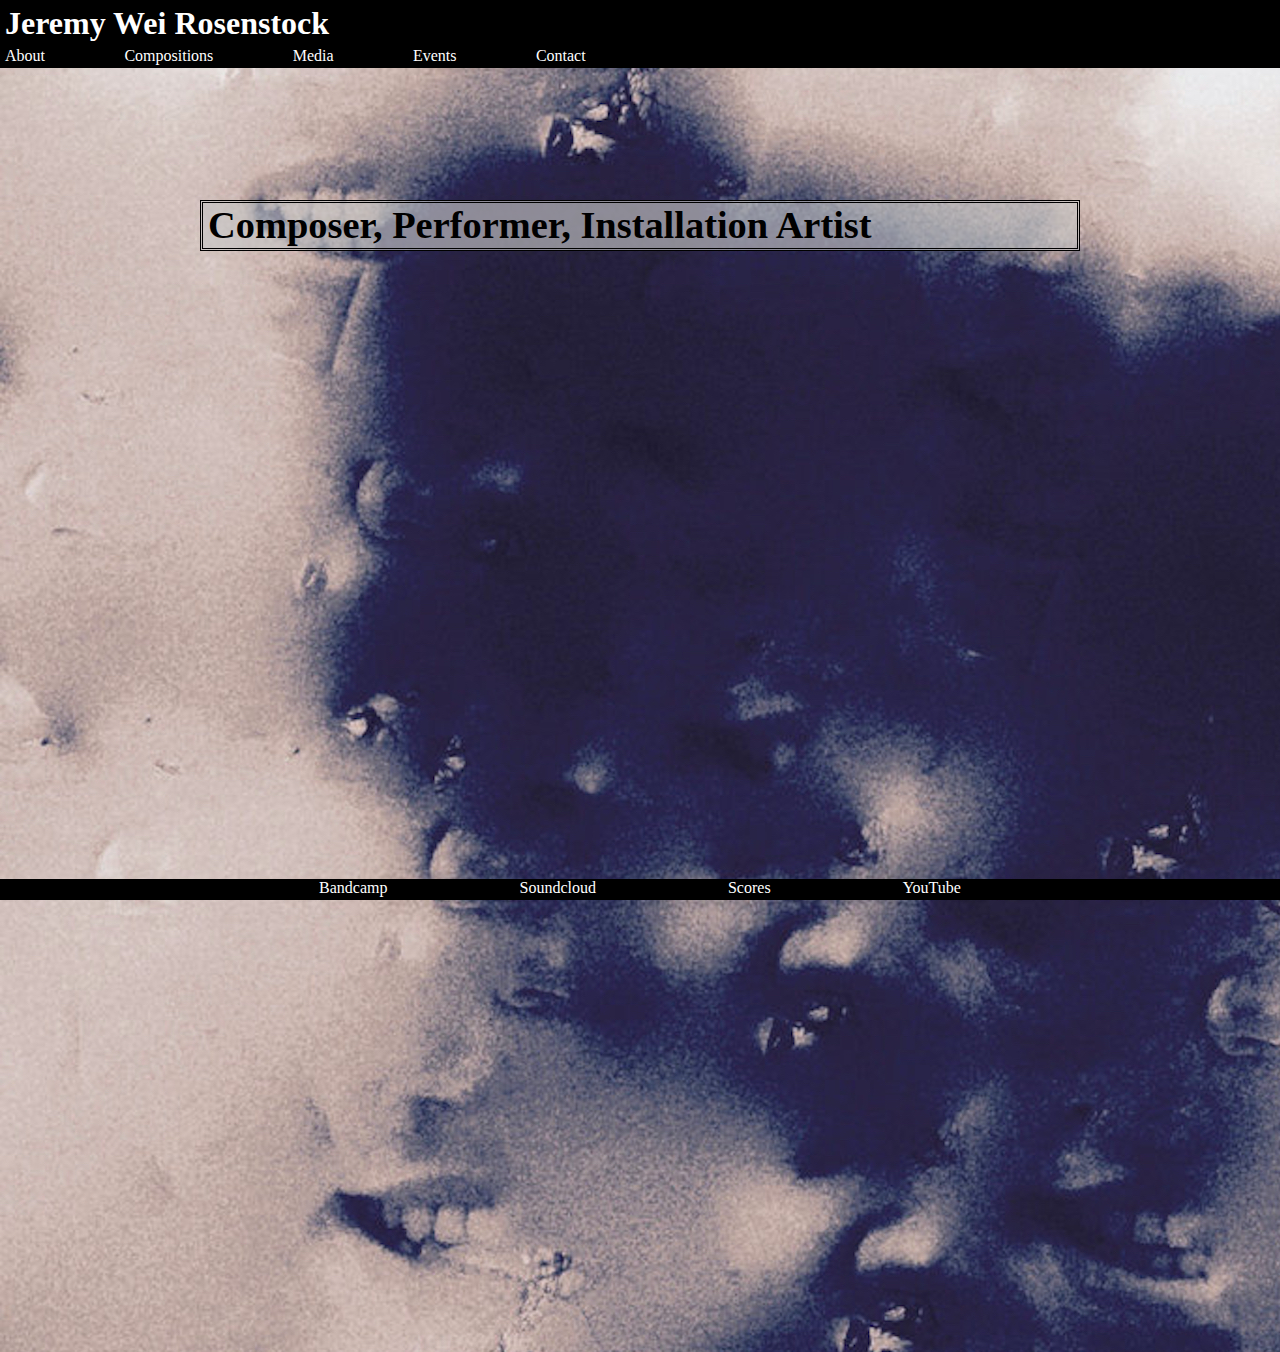
<file: index.html>
<!DOCTYPE html>
<html lang= "en">
<head>
    <meta charset="UTF-8">
    <title>Homepage</title>
    <link rel="stylesheet" href="css/index.css">
    <link rel="shortcut icon" type="image/x-icon" href="images/favicon.ico" alt="Jeremy Rosenstock, Composer" />
</head>
<body>
<header class = "headerfooter">
    <h1 class = "title"><a href="index.html">Jeremy Wei Rosenstock</a></h1>
        <span>
        <a href="biography.html">About</a>
        <a href="compositions.html">Compositions</a>
        <a href="listen.html">Media</a>
        <a href="projects.html">Events</a>
        <a href="contact.html">Contact</a>
        </span> 
</header> 

<section>
    <h2><div>Composer, Performer, Installation Artist</div></h2>

<div class="album1">
  <iframe style="border: 0; width: 300px; height: 420px;" src="https://bandcamp.com/EmbeddedPlayer/album=2464115747/size=large/bgcol=ffffff/linkcol=0687f5/tracklist=false/transparent=true/" seamless><a href="https://falt.bandcamp.com/album/anti-crystalline">Anti-Crystalline by Jeremy Rosenstock</a></iframe>
</div>

<div class="album2">
  <iframe style="border: 0; width: 300px; height: 420px;" src="https://bandcamp.com/EmbeddedPlayer/album=808026662/size=large/bgcol=ffffff/linkcol=0687f5/tracklist=false/transparent=true/" seamless><a href="https://jr0se.bandcamp.com/album/cairns-book-four">cairns, book four by Jeremy Rosenstock</a></iframe>
</div>

<div class="album1">
  <iframe style="border: 0; width: 300px; height: 420px;" src="https://bandcamp.com/EmbeddedPlayer/album=1300984580/size=large/bgcol=ffffff/linkcol=0687f5/tracklist=false/transparent=true/" seamless><a href="https://jr0se.bandcamp.com/album/two-ice-recordings">two ice recordings by Jeremy Rosenstock</a></iframe>
</div>

<div class="album2">
  <iframe style="border: 0; width: 300px; height: 420px;" src="https://bandcamp.com/EmbeddedPlayer/album=1147805476/size=large/bgcol=ffffff/linkcol=0687f5/tracklist=false/transparent=true/" seamless><a href="https://jr0se.bandcamp.com/album/two-quotations">two quotations by Jeremy Rosenstock</a></iframe>
</div>





</section>    

    <footer class = "headerfooter">
            <div>
            <a href="https://jr0se.bandcamp.com/" target="_blank">Bandcamp</a>
            <a href="https://soundcloud.com/j-rose-4" target="_blank">Soundcloud</a>
            <a href="https://issuu.com/jeremyrosenstock" target="_blank">Scores</a>
            <a href="https://www.youtube.com/channel/UC5QIwlwQBXfJkRPLligVINw" target="_blank">YouTube</a>
            </div>
    </footer>
</body>
</html>
</file>
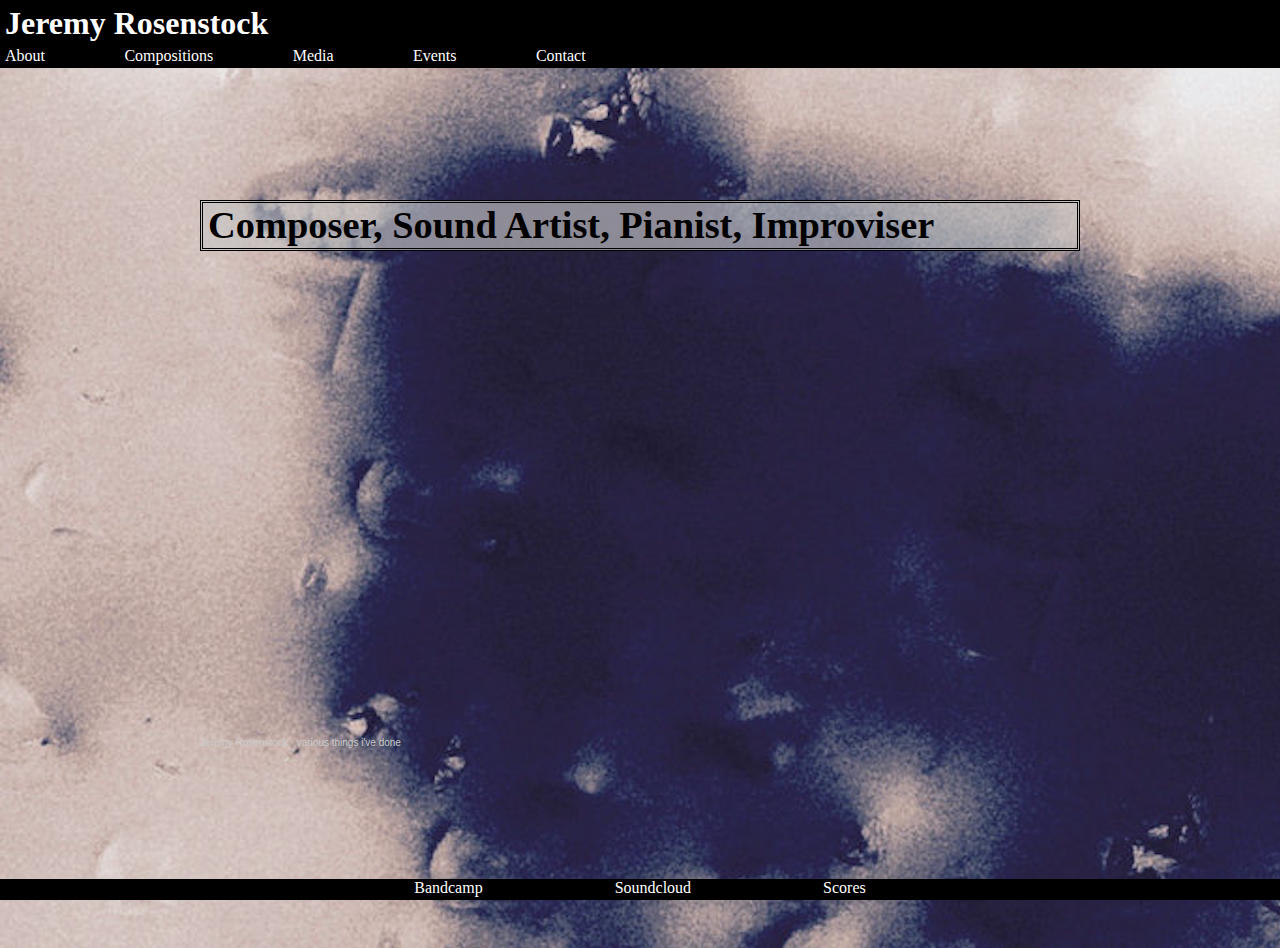
<file: html/index.html>
<!DOCTYPE html>
<html lang= "en">
<head>
    <meta charset="UTF-8">
    <title>Homepage</title>
    <link rel="stylesheet" href="../css/index.css">
    <link rel="shortcut icon" type="image/x-icon" href="../images/favicon.ico" alt="Jeremy Rosenstock, Composer" />
</head>
<body>
<header class = "headerfooter">
    <h1 class = "title"><a href="index.html">Jeremy Rosenstock</a></h1>
        <span>
        <a href="biography.html">About</a>
        <a href="compositions.html">Compositions</a>
        <a href="listen.html">Media</a>
        <a href="projects.html">Events</a>
        <a href="contact.html">Contact</a>
        </span> 
</header> 

<section>
    <h2><div>Composer, Sound Artist, Pianist, Improviser</div></h2>
    <iframe width="100%" height="450" scrolling="no" frameborder="no" allow="autoplay" src="https://w.soundcloud.com/player/?url=https%3A//api.soundcloud.com/playlists/1086683848&color=%23000000&auto_play=false&hide_related=false&show_comments=true&show_user=true&show_reposts=false&show_teaser=true&visual=true"></iframe><div style="font-size: 10px; color: #cccccc;line-break: anywhere;word-break: normal;overflow: hidden;white-space: nowrap;text-overflow: ellipsis; font-family: Interstate,Lucida Grande,Lucida Sans Unicode,Lucida Sans,Garuda,Verdana,Tahoma,sans-serif;font-weight: 100;"><a href="https://soundcloud.com/j-rose-4" title="Jeremy Rosenstock" target="_blank" style="color: #cccccc; text-decoration: none;">Jeremy Rosenstock</a> · <a href="https://soundcloud.com/j-rose-4/sets/various-things-ive-done" title="various things i&#x27;ve done" target="_blank" style="color: #cccccc; text-decoration: none;">various things i&#x27;ve done</a></div>
</section>    

    <footer class = "headerfooter">
            <div>
            <a href="https://jr0se.bandcamp.com/" target="_blank">Bandcamp</a>
            <a href="https://soundcloud.com/j-rose-4" target="_blank">Soundcloud</a>
            <a href="https://issuu.com/jeremyrosenstock" target="_blank">Scores</a>
            </div>
    </footer>
</body>
</html>
</file>
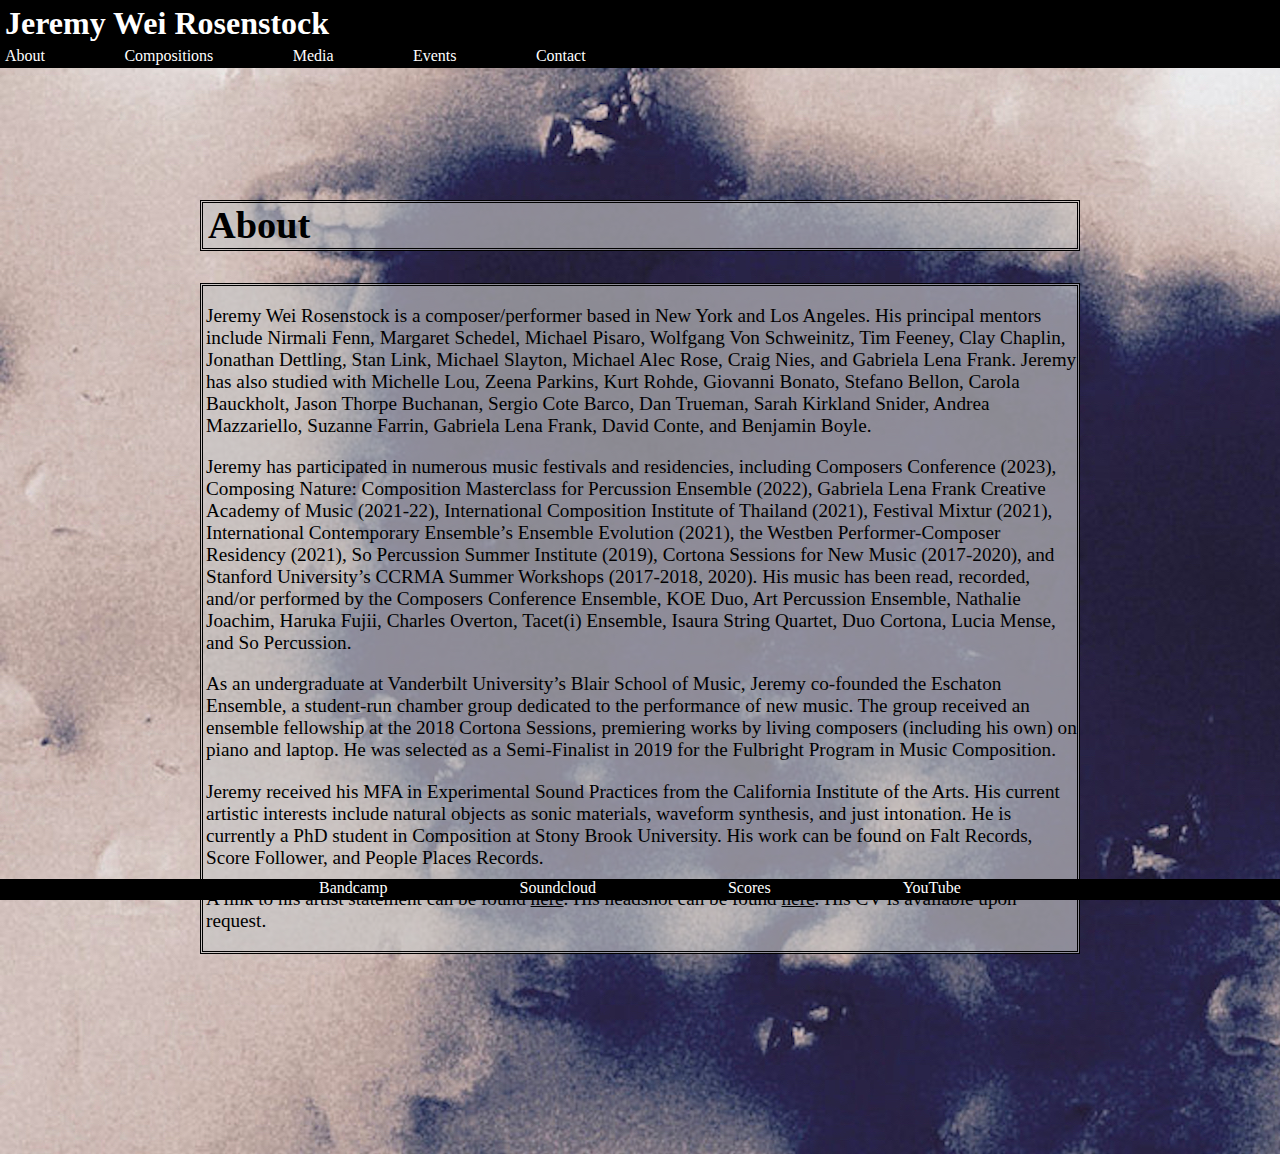
<file: biography.html>
<!DOCTYPE html>
<html lang= "en">
<head>
    <meta charset="UTF-8">
    <title>About</title>
    <link rel="stylesheet" href="css/index.css">
    <link rel="shortcut icon" type="image/x-icon" href="images/favicon.ico" alt="Jeremy Rosenstock, Composer" />
</head>
<body>
<header class = "headerfooter">
    <h1><a href="index.html">Jeremy Wei Rosenstock</a></h1>
        <span>
        <a href="biography.html">About</a>
        <a href="compositions.html">Compositions</a>
        <a href="listen.html">Media</a>
        <a href="projects.html">Events</a>
        <a href="contact.html">Contact</a>
        </span> 
</header> 

<section>
    <h2><div>About</div></h2>
    <div class = "textbox">
        <p>Jeremy Wei Rosenstock is a composer/performer based in New York and Los Angeles. His principal mentors include Nirmali Fenn, Margaret Schedel, Michael Pisaro, Wolfgang Von Schweinitz, Tim Feeney, Clay Chaplin, Jonathan Dettling, Stan Link, Michael Slayton, Michael Alec Rose, Craig Nies, and Gabriela Lena Frank. Jeremy has also studied with Michelle Lou, Zeena Parkins, Kurt Rohde, Giovanni Bonato, Stefano Bellon, Carola Bauckholt, Jason Thorpe Buchanan, Sergio Cote Barco, Dan Trueman, Sarah Kirkland Snider, Andrea Mazzariello, Suzanne Farrin, Gabriela Lena Frank, David Conte, and Benjamin Boyle. 
        </p>
        <p>Jeremy has participated in numerous music festivals and residencies, including Composers Conference (2023), Composing Nature: Composition Masterclass for Percussion Ensemble (2022), Gabriela Lena Frank Creative Academy of Music (2021-22), International Composition Institute of Thailand (2021), Festival Mixtur (2021), International Contemporary Ensemble’s Ensemble Evolution (2021), the Westben Performer-Composer Residency (2021), So Percussion Summer Institute (2019), Cortona Sessions for New Music (2017-2020), and Stanford University’s CCRMA Summer Workshops (2017-2018, 2020). His music has been read, recorded, and/or performed by the Composers Conference Ensemble, KOE Duo, Art Percussion Ensemble, Nathalie Joachim, Haruka Fujii, Charles Overton, Tacet(i) Ensemble, Isaura String Quartet, Duo Cortona, Lucia Mense, and So Percussion. 
        </p>
        <p>As an undergraduate at Vanderbilt University’s Blair School of Music, Jeremy co-founded the Eschaton Ensemble, a student-run chamber group dedicated to the performance of new music. The group received an ensemble fellowship at the 2018 Cortona Sessions, premiering works by living composers (including his own) on piano and laptop. He was selected as a Semi-Finalist in 2019 for the Fulbright Program in Music Composition.
        </p>
        <p>Jeremy received his MFA in Experimental Sound Practices from the California Institute of the Arts. His current artistic interests include natural objects as sonic materials, waveform synthesis, and just intonation. He is currently a PhD student in Composition at Stony Brook University. His work can be found on Falt Records, Score Follower, and People Places Records. 
        </p>
        <p>A link to his artist statement can be found <a class = "pdflink" target="_blank" href="../pdf/ArtistStatement.pdf">here</a>. His headshot can be found <a class = "pdflink" target="_blank" href="../pdf/PressPhoto.jpg">here</a>. His CV is available upon request.
        </p>
    </div>
</section>    

    <footer class = "headerfooter">
            <div>
            <a href="https://jr0se.bandcamp.com/" target="_blank">Bandcamp</a>
            <a href="https://soundcloud.com/j-rose-4" target="_blank">Soundcloud</a>
            <a href="https://issuu.com/jeremyrosenstock" target="_blank">Scores</a>
            <a href="https://www.youtube.com/channel/UC5QIwlwQBXfJkRPLligVINw" target="_blank">YouTube</a>
            </div>
    </footer>
</body>
</html>
</file>
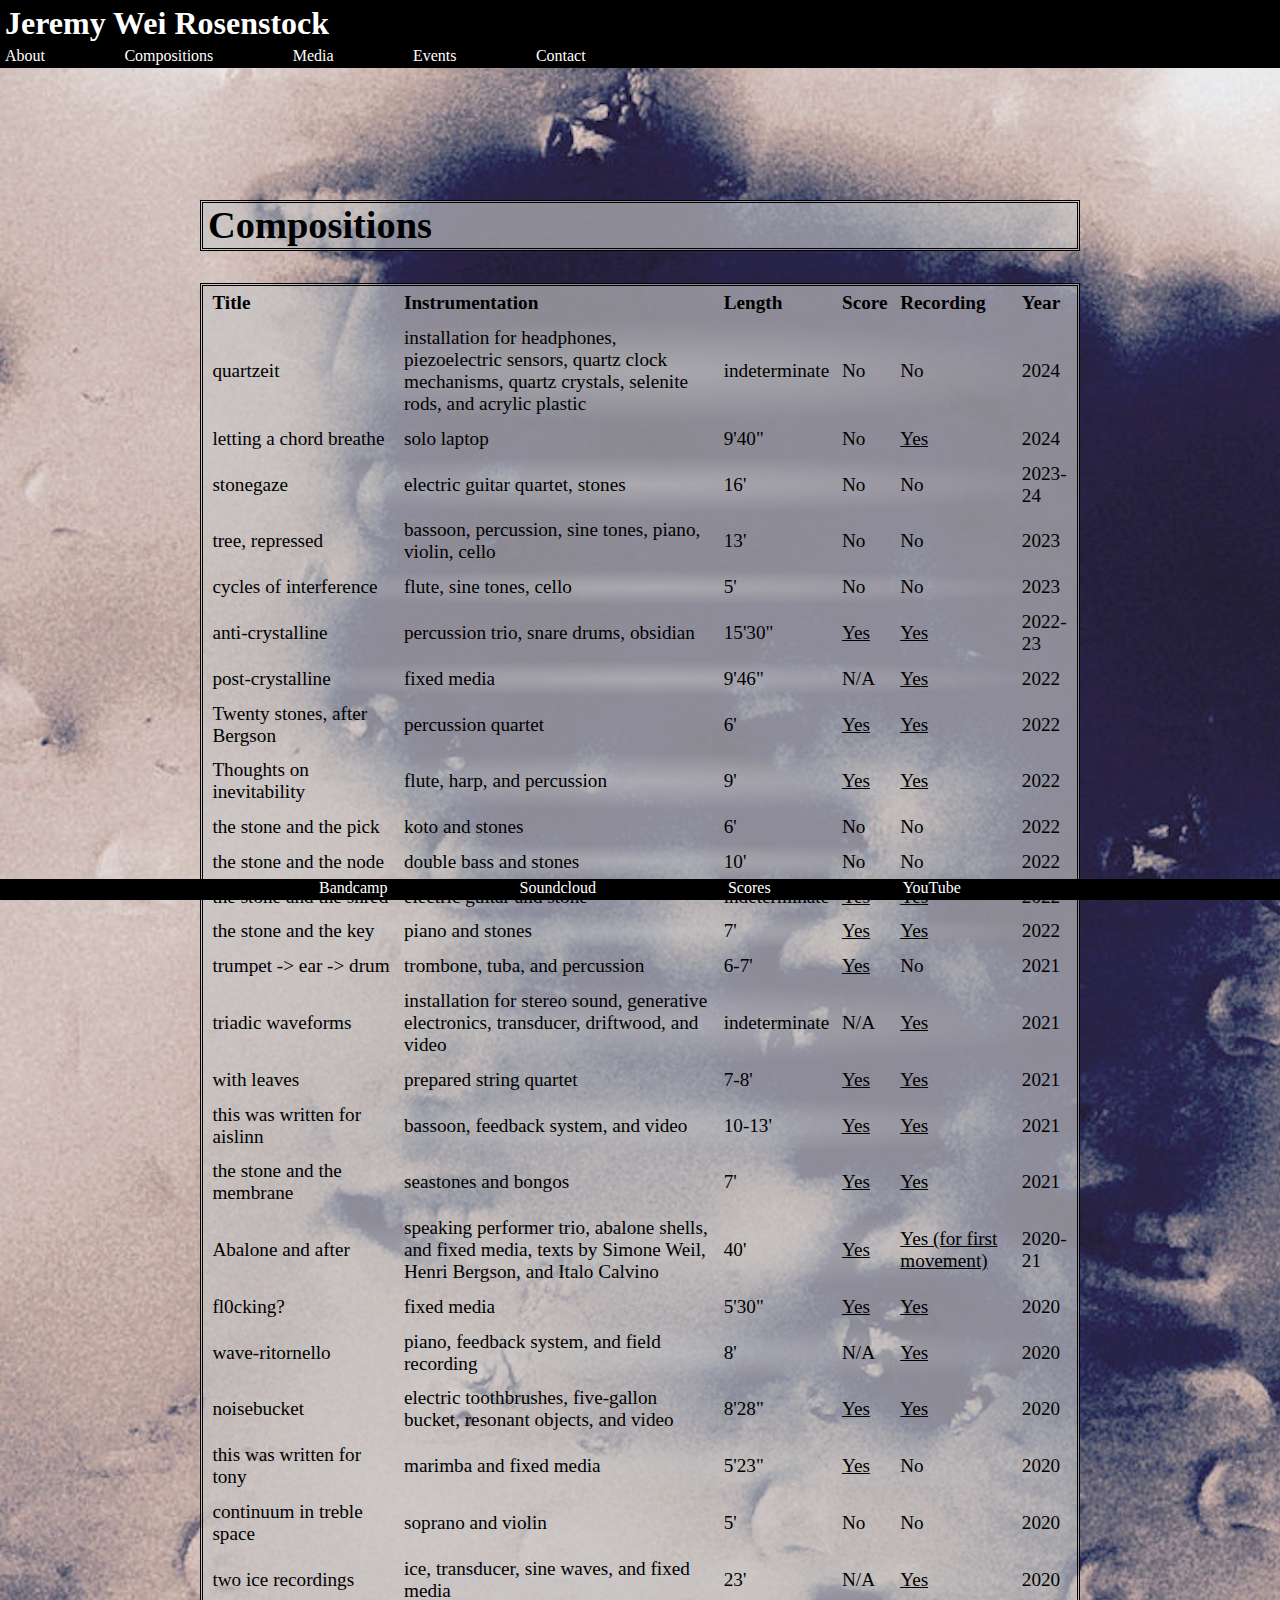
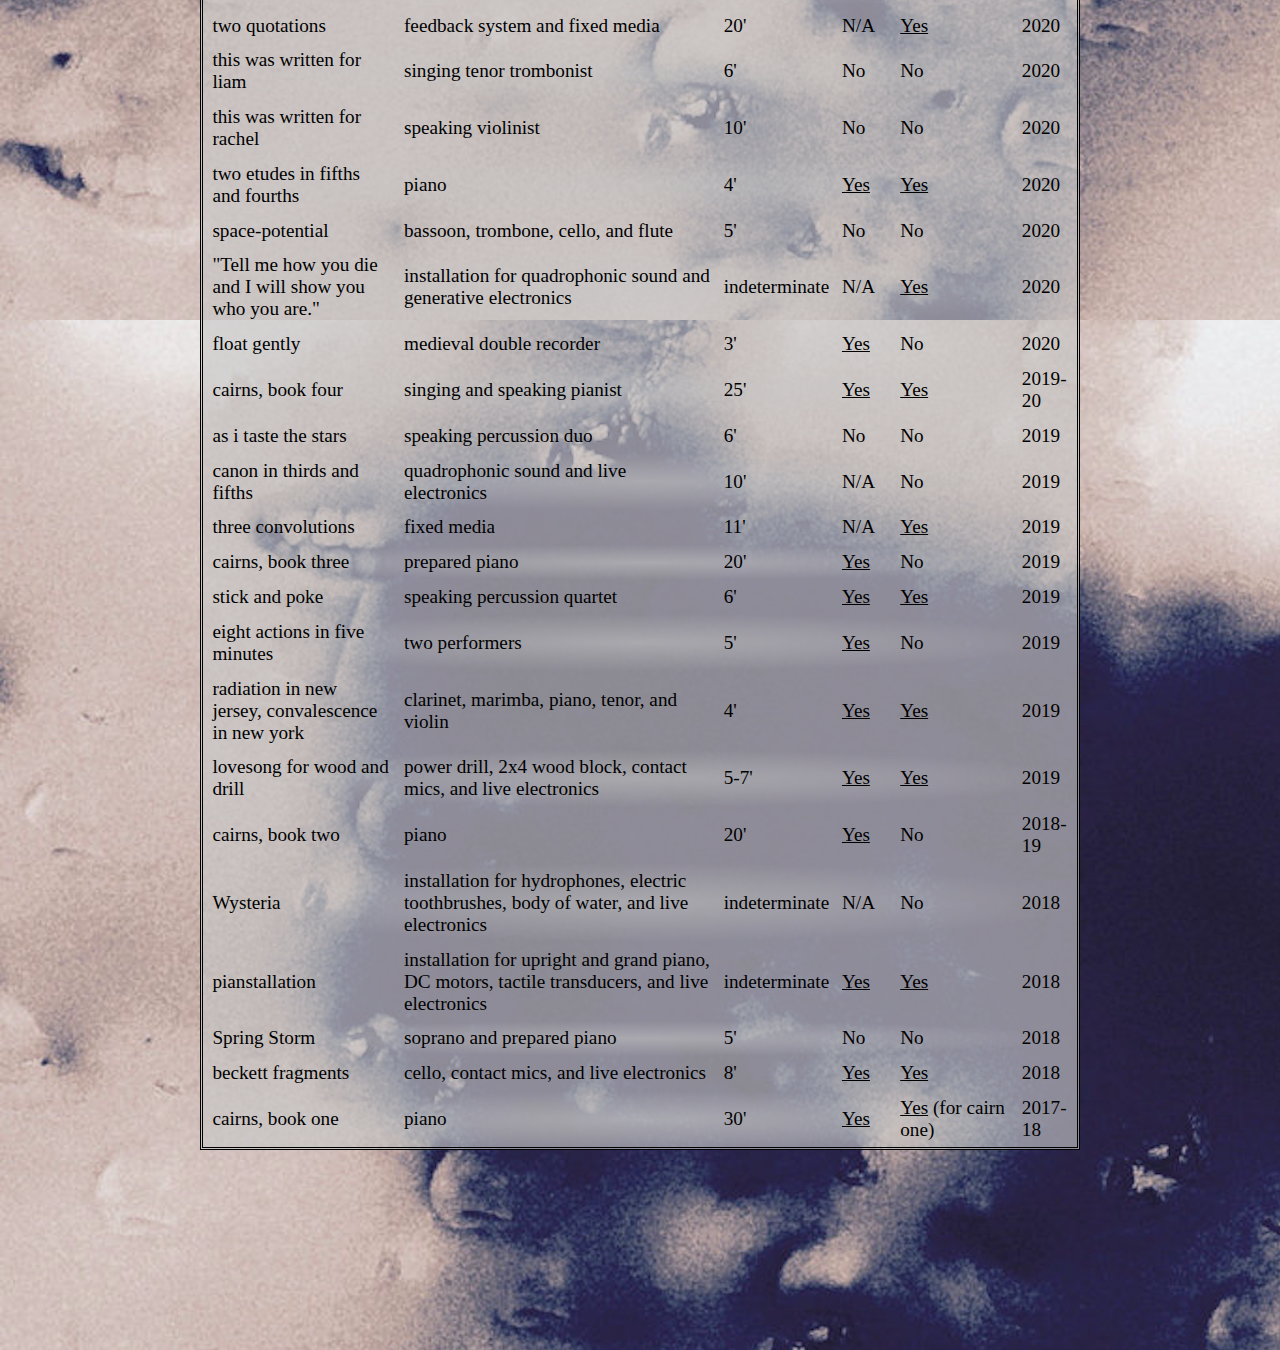
<file: compositions.html>
<!DOCTYPE html>
<html lang= "en">
<head>
    <meta charset="UTF-8">
    <title>Compositions</title>
    <link rel="stylesheet" href="css/index.css">
    <link rel="shortcut icon" type="image/x-icon" href="images/favicon.ico" alt="Jeremy Rosenstock, Composer" />
</head>
<body>
<header class = "headerfooter">
    <h1><a href="index.html">Jeremy Wei Rosenstock</a></h1> 
        <span>
        <a href="biography.html">About</a>
        <a href="compositions.html">Compositions</a>
        <a href="listen.html">Media</a>
        <a href="projects.html">Events</a>
        <a href="contact.html">Contact</a>
        </span> 
</header> 

<section>
    <h2><div>Compositions</div></h2>
    <div class = "textbox">
        <table class = "compositionlist">
            <tr>
                <th>Title</th>  
                <th>Instrumentation</th> 
                <th>Length</th>
                <th>Score</th>
                <th>Recording</th>
                <th>Year</th>
            </tr>
            <tr>
                <td>quartzeit</td>  
                <td>installation for headphones, piezoelectric sensors, quartz clock mechanisms, quartz crystals, selenite rods, and acrylic plastic</td> 
                <td>indeterminate</td>
                <td>No</td>
                <td>No</td>
                <td>2024</td>
            </tr>
            <tr>
                <td>letting a chord breathe</td>  
                <td>solo laptop</td> 
                <td>9'40"</td>
                <td>No</td>
                <td><a href= "https://soundcloud.com/j-rose-4/letting-a-chord-breathe?si=8e4d194a811341b0b2c82f5a3f8f1b5d&utm_source=clipboard&utm_medium=text&utm_campaign=social_sharing" target="_blank">Yes</a></td>
                <td>2024</td>
            </tr>
            <tr>
                <td>stonegaze</td>  
                <td>electric guitar quartet, stones</td> 
                <td>16'</td>
                <td>No</td>
                <td>No</td>
                <td>2023-24</td>
            </tr>
            <tr>
                <td>tree, repressed</td>  
                <td>bassoon, percussion, sine tones, piano, violin, cello</td> 
                <td>13'</td>
                <td>No</td>
                <td>No</td>
                <td>2023</td>
            </tr>  
            <tr>
                <td>cycles of interference</td>  
                <td>flute, sine tones, cello</td> 
                <td>5'</td>
                <td>No</td>
                <td>No</td>
                <td>2023</td>
            </tr>  
            <tr>
                <td>anti-crystalline</td>  
                <td>percussion trio, snare drums, obsidian</td> 
                <td>15'30"</td>
                <td><a href= "https://issuu.com/jeremyrosenstock/docs/anti-crystalline" target="_blank">Yes</a></td>
                <td><a href= "https://falt.bandcamp.com/album/anti-crystalline" target="_blank">Yes</a></td>
                <td>2022-23</td>
            </tr>  
            <tr>
                <td>post-crystalline</td>  
                <td>fixed media</td> 
                <td>9'46"</td>
                <td>N/A</td>
                <td><a href= "https://falt.bandcamp.com/album/anti-crystalline" target="_blank">Yes</a></td>
                <td>2022</td>
            </tr>  
            <tr>
                <td>Twenty stones, after Bergson</td>  
                <td>percussion quartet</td> 
                <td>6'</td>
                <td><a href= "https://issuu.com/jeremyrosenstock/docs/twenty_stones_after_bergson_pagenumber" target="_blank">Yes</a></td>
                <td><a href= "https://youtu.be/K76r48FFso8" target="_blank">Yes</a></td>
                <td>2022</td>
            </tr>  
            <tr>
                <td>Thoughts on inevitability</td>  
                <td>flute, harp, and percussion</td> 
                <td>9'</td>
                <td><a href= "https://issuu.com/jeremyrosenstock/docs/thoughts_on_inevitability" target="_blank">Yes</a></td>
                <td><a href= "https://soundcloud.com/j-rose-4/thoughts-on-inevitability?si=d0dbe09a2c8b4413a5c7af543529cf47&utm_source=clipboard&utm_medium=text&utm_campaign=social_sharing" target="_blank">Yes</a></td>
                <td>2022</td>
            </tr>  
            <tr>
                <td>the stone and the pick</td>  
                <td>koto and stones</td> 
                <td>6'</td>
                <td>No</td>
                <td>No</td>
                <td>2022</td>
            </tr>  
            <tr>
                <td>the stone and the node</td>  
                <td>double bass and stones</td> 
                <td>10'</td>
                <td>No</td>
                <td>No</td>
                <td>2022</td>
            </tr>  
            <tr>
                <td>the stone and the shred</td>  
                <td>electric guitar and stone</td> 
                <td>indeterminate</td>
                <td><a href= "https://issuu.com/jeremyrosenstock/docs/the_stone_and_the_shred_pagenumber" target="_blank">Yes</a></td>
                <td><a href= "https://soundcloud.com/j-rose-4/the-stone-and-the-shred-abridged?utm_source=clipboard&utm_medium=text&utm_campaign=social_sharing" target="_blank">Yes</a></td>
                <td>2022</td>
            </tr>  
            <tr>
                <td>the stone and the key</td>  
                <td>piano and stones</td> 
                <td>7'</td>
                <td><a href= "https://issuu.com/jeremyrosenstock/docs/the_stone_and_the_key" target="_blank">Yes</a></td>
                <td><a href= "https://soundcloud.com/j-rose-4/the-stone-and-the-key?utm_source=clipboard&utm_medium=text&utm_campaign=social_sharing" target="_blank">Yes</a></td>
                <td>2022</td>
            </tr>  
            <tr>
                <td>trumpet -> ear -> drum</td>  
                <td>trombone, tuba, and percussion</td> 
                <td>6-7'</td>
                <td><a href= "https://issuu.com/jeremyrosenstock/docs/trumpet-_ear-_drum" target="_blank">Yes</a></td>
                <td>No</td>
                <td>2021</td>
            </tr>  
            <tr>
                <td>triadic waveforms</td>  
                <td>installation for stereo sound, generative electronics, transducer, driftwood, and video</td> 
                <td>indeterminate</td>
                <td>N/A</td>
                <td><a href= "https://youtu.be/SxcYQp8vgE0" target="_blank">Yes</a></td>
                <td>2021</td>
            </tr>  
            <tr>
                <td>with leaves</td>  
                <td>prepared string quartet</td> 
                <td>7-8'</td>
                <td><a href= "https://issuu.com/jeremyrosenstock/docs/with_leaves_flattened" target="_blank">Yes</a></td>
                <td><a href= "https://soundcloud.com/j-rose-4/with-leaves" target="_blank">Yes</a></td>
                <td>2021</td>
            </tr>            
            <tr>
                <td>this was written for aislinn</td>  
                <td>bassoon, feedback system, and video</td> 
                <td>10-13'</td>
                <td><a href= "https://issuu.com/jeremyrosenstock/docs/this_was_written_for_aislinn_pagenumber" target="_blank">Yes</a></td>
                <td><a href= "https://soundcloud.com/j-rose-4/this-was-written-for-aislinn" target="_blank">Yes</a></td>
                <td>2021</td>
            </tr>
            <tr>
                <td>the stone and the membrane</td>  
                <td>seastones and bongos</td> 
                <td>7'</td>
                <td><a href= "https://issuu.com/jeremyrosenstock/docs/the_stone_and_the_membrane_revised_flattened" target="_blank">Yes</a></td>
                <td><a href= "https://soundcloud.com/j-rose-4/the-stone-and-the-membrane-scratch-recording" target="_blank">Yes</a></td>
                <td>2021</td>
            </tr>
            <tr>
                <td>Abalone and after</td>  
                <td>speaking performer trio, abalone shells, and fixed media, texts by Simone Weil, Henri Bergson, and Italo Calvino</td> 
                <td>40'</td>
                <td><a href= "https://issuu.com/jeremyrosenstock/docs/abalone_and_after_pagenumbers" target="_blank">Yes</a></td>
                <td><a href= "https://youtu.be/aaN1oCkMaZs" target="_blank">Yes (for first movement)</a></td>
                <td>2020-21</td>
            </tr>
            <tr>
                <td>fl0cking?</td>  
                <td>fixed media</td> 
                <td>5'30"</td>
                <td><a href= "https://issuu.com/jeremyrosenstock/docs/fl0cking_-_full_score" target="_blank">Yes</a></td>
                <td><a href= "https://soundcloud.com/j-rose-4/fl0cking" target="_blank">Yes</a></td>
                <td>2020</td>
            </tr>
            <tr>
                <td>wave-ritornello</td>  
                <td>piano, feedback system, and field recording</td> 
                <td>8'</td>
                <td>N/A</td>
                <td><a href= "https://youtu.be/6F8WvkXtHyI" target="_blank">Yes</a></td>
                <td>2020</td>
            </tr>
            <tr>
                <td>noisebucket</td>  
                <td>electric toothbrushes, five-gallon bucket, resonant objects, and video</td> 
                <td>8'28"</td>
                <td><a href= "https://issuu.com/jeremyrosenstock/docs/jr_noisebucket_notes" target="_blank">Yes</a></td>
                <td><a href= "https://youtu.be/0AtSzRI_Xbw" target="_blank">Yes</a></td>
                <td>2020</td>
            </tr>
            <tr>
                <td>this was written for tony</td>  
                <td>marimba and fixed media</td> 
                <td>5'23"</td>
                <td><a href= "https://issuu.com/jeremyrosenstock/docs/this_was_written_for_tony_-_full_score" target="_blank">Yes</a></td>
                <td>No</td>
                <td>2020</td>
            </tr>
            <tr>
                <td>continuum in treble space</td>  
                <td>soprano and violin</td> 
                <td>5'</td>
                <td>No</td>
                <td>No</td>
                <td>2020</td>
            </tr>
            <tr>
                <td>two ice recordings</td>  
                <td>ice, transducer, sine waves, and fixed media</td> 
                <td>23'</td>
                <td>N/A</td>
                <td><a href= "http://jr0se.bandcamp.com/album/two-ice-recordings" target="_blank">Yes</a></td>
                <td>2020</td>
            </tr>
            <tr>
                <td>two quotations</td>  
                <td>feedback system and fixed media</td> 
                <td>20'</td>
                <td>N/A</td>
                <td><a href= "http://jr0se.bandcamp.com/album/two-quotations" target="_blank">Yes</a></td>
                <td>2020</td>
            </tr>
            <tr>
                <td>this was written for liam</td>  
                <td>singing tenor trombonist</td> 
                <td>6'</td>
                <td>No</td>
                <td>No</td>
                <td>2020</td>
            </tr>
            <tr>
                <td>this was written for rachel</td>  
                <td>speaking violinist</td> 
                <td>10'</td>
                <td>No</td>
                <td>No</td>
                <td>2020</td>
            </tr>
            <tr>
                <td>two etudes in fifths and fourths</td>  
                <td>piano</td> 
                <td>4'</td>
                <td><a href= "https://issuu.com/jeremyrosenstock/docs/two_etudes_in_fifths_and_fourths" target="_blank">Yes</a></td>
                <td><a href= "https://soundcloud.com/j-rose-4/sets/two-etudes-in-fifths-and-fourths" target="_blank">Yes</a></td>
                <td>2020</td>
            </tr>
            <tr>
                <td>space-potential</td>  
                <td>bassoon, trombone, cello, and flute</td> 
                <td>5'</td>
                <td>No</td>
                <td>No</td> 
                <td>2020</td>
            </tr>
            <tr>
                <td>"Tell me how you die and I will show you who you are."</td>  
                <td>installation for quadrophonic sound and generative electronics</td> 
                <td>indeterminate</td>
                <td>N/A</td>
                <td><a href= "https://soundcloud.com/j-rose-4/tell-me-how-you-die-and-i-will-tell-you-who-you-are" target="_blank">Yes</a></td>
                <td>2020</td>
            </tr>
            <tr>
                <td>float gently</td>  
                <td>medieval double recorder</td> 
                <td>3'</td>
                <td><a href= "https://issuu.com/jeremyrosenstock/docs/floatgently_-_full_score" target="_blank">Yes</a></td>
                <td>No</td>
                <td>2020</td>
            </tr>
            <tr>
                <td>cairns, book four</td>  
                <td>singing and speaking pianist</td> 
                <td>25'</td>
                <td><a href= "https://issuu.com/jeremyrosenstock/docs/cairneight" target="_blank">Yes</a></td>
                <td><a href= "https://jr0se.bandcamp.com/album/cairns-book-four" target="_blank">Yes</a></td>
                <td>2019-20</td>
            </tr>
            <tr>
                <td>as i taste the stars</td>  
                <td>speaking percussion duo</td> 
                <td>6'</td>
                <td>No</td>
                <td>No</td>
                <td>2019</td>
            </tr>
            <tr>
                <td>canon in thirds and fifths</td>  
                <td>quadrophonic sound and live electronics</td> 
                <td>10'</td>
                <td>N/A</td>
                <td>No</td>
                <td>2019</td>
            </tr>
            <tr>
                <td>three convolutions</td>  
                <td>fixed media</td> 
                <td>11'</td>
                <td>N/A</td>
                <td><a href= "http://jr0se.bandcamp.com/album/threeconvolutions-ep" target="_blank">Yes</a></td>
                <td>2019</td>
            </tr>
           <tr>
                <td>cairns, book three</td>  
                <td>prepared piano</td> 
                <td>20'</td>
                <td><a href= "https://issuu.com/jeremyrosenstock/docs/cairnsbookthree_compressed" target="_blank">Yes</a></td>
                <td>No</td>
                <td>2019</td>
            </tr>
            <tr>
                <td>stick and poke</td>  
                <td>speaking percussion quartet</td> 
                <td>6'</td>
                <td><a href= "https://issuu.com/jeremyrosenstock/docs/jr_stickandpokescore" target="_blank">Yes</a></td>
                <td><a href= "https://www.youtube.com/watch?v=_REHf7Ipuv4" target="_blank">Yes</a></td>
                <td>2019</td>
            </tr>
            <tr>
                <td>eight actions in five minutes</td>  
                <td>two performers</td> 
                <td>5'</td>
                <td><a href= "https://issuu.com/jeremyrosenstock/docs/eight_actions_in_five_minutes" target="_blank">Yes</a></td>
                <td>No</td>
                <td>2019</td>
            </tr>
            <tr>
                <td>radiation in new jersey, convalescence in new york</td>  
                <td>clarinet, marimba, piano, tenor, and violin</td> 
                <td>4'</td>
                <td><a href= "https://issuu.com/jeremyrosenstock/docs/radiationinnewjersey_convalescenceinnewyork" target="_blank">Yes</a></td>
                <td><a href= "https://soundcloud.com/j-rose-4/convalescence-in-new-york-radiation-in-new-jersey" target="_blank">Yes</a></td>
                <td>2019</td>
            </tr>
            <tr>
                <td>lovesong for wood and drill</td>  
                <td>power drill, 2x4 wood block, contact mics, and live electronics</td> 
                <td>5-7'</td>
                <td><a href= "https://issuu.com/jeremyrosenstock/docs/lovesong_for_wood_and_drill" target="_blank">Yes</a></td>
                <td><a href= "http://jr0se.bandcamp.com/album/luvsong-ep" target="_blank">Yes</a></td>
                <td>2019</td>
            </tr>
            <tr>
                <td>cairns, book two</td>  
                <td>piano</td> 
                <td>20'</td>
                <td><a href= "https://issuu.com/jeremyrosenstock/docs/cairnsbooktwo" target="_blank">Yes</a></td>
                <td>No</td>
                <td>2018-19</td>
            </tr>
            <tr>
                <td>Wysteria</td>  
                <td>installation for hydrophones, electric toothbrushes, body of water, and live electronics</td> 
                <td>indeterminate</td>
                <td>N/A</td>
                <td>No</td>
                <td>2018</td>
            </tr>
            <tr>
                <td>pianstallation</td>  
                <td>installation for upright and grand piano, DC motors, tactile transducers, and live electronics</td> 
                <td>indeterminate</td>
                <td><a href= "https://issuu.com/jeremyrosenstock/docs/jr_pianstallationnotes" target="_blank">Yes</a></td>
                <td><a href= "http://jr0se.bandcamp.com/album/pianstallation-ep" target="_blank">Yes</a></td>
                <td>2018</td>
            </tr>
            <tr>
                <td>Spring Storm</td>  
                <td>soprano and prepared piano</td> 
                <td>5'</td>
                <td>No</td>
                <td>No</td>
                <td>2018</td>
            </tr>
            <tr>
                <td>beckett fragments</td>  
                <td>cello, contact mics, and live electronics</td> 
                <td>8'</td>
                <td><a href= "https://issuu.com/jeremyrosenstock/docs/jr_beckettfragments" target="_blank">Yes</a></td>
                <td><a href= "http://jr0se.bandcamp.com/album/beckett-fragments-ep" target="_blank">Yes</a></td>
                <td>2018</td>
            </tr>
            <tr>
                <td>cairns, book one</td>  
                <td>piano</td> 
                <td>30'</td>
                <td><a href= "https://issuu.com/jeremyrosenstock/docs/cairnsbookone" target="_blank">Yes</a></td>
                <td><a href= "http://jr0se.bandcamp.com/album/continuum-scars-ep" target="_blank">Yes</a> (for cairn one)</td>
                <td>2017-18</td>
            </tr>
        </table>
    </div>
</section>    

    <footer class = "headerfooter">
            <div>
            <a href="https://jr0se.bandcamp.com/" target="_blank">Bandcamp</a>
            <a href="https://soundcloud.com/j-rose-4" target="_blank">Soundcloud</a>
            <a href="https://issuu.com/jeremyrosenstock" target="_blank">Scores</a>
            <a href="https://www.youtube.com/channel/UC5QIwlwQBXfJkRPLligVINw" target="_blank">YouTube</a>
            </div>
    </footer>
</body>
</html>
</file>
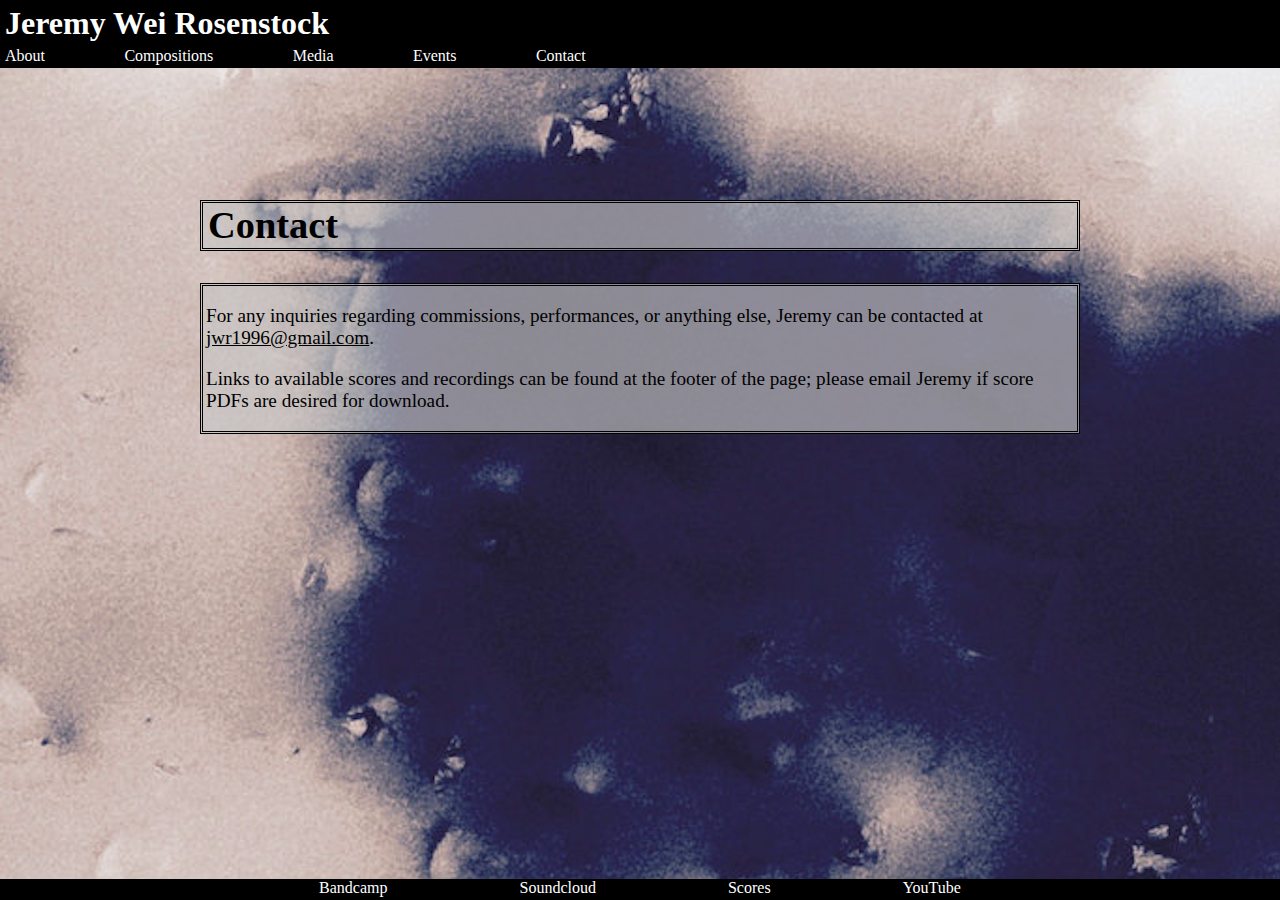
<file: contact.html>
<!DOCTYPE html>
<html lang= "en">
<head>
    <meta charset="UTF-8">
    <title>Contact</title>
    <link rel="stylesheet" href="css/index.css">
    <link rel="shortcut icon" type="image/x-icon" href="images/favicon.ico" alt="Jeremy Rosenstock, Composer" />
</head>
<body>
<header class = "headerfooter">
    <h1><a href="index.html">Jeremy Wei Rosenstock</a></h1> 
        <span>
        <a href="biography.html">About</a>
        <a href="compositions.html">Compositions</a>
        <a href="listen.html">Media</a>
        <a href="projects.html">Events</a>
        <a href="contacts.html">Contact</a>
        </span> 
</header> 

<section>
    <h2><div>Contact</div></h2>
    <div class = "textbox">
        <p>For any inquiries regarding commissions, performances, or anything else, Jeremy can be contacted at <a class = "pdflink" href="mailto:jwr1996@gmail.com">jwr1996@gmail.com</a>.</p>
        <p>Links to available scores and recordings can be found at the footer of the page; please email Jeremy if score PDFs are desired for download.</p>
    </div>
</section>  

    <footer class = "headerfooter">
            <div>
            <a href="https://jr0se.bandcamp.com/" target="_blank">Bandcamp</a>
            <a href="https://soundcloud.com/j-rose-4" target="_blank">Soundcloud</a>
            <a href="https://issuu.com/jeremyrosenstock" target="_blank">Scores</a>
            <a href="https://www.youtube.com/channel/UC5QIwlwQBXfJkRPLligVINw" target="_blank">YouTube</a>
            </div>
    </footer>
</body>
</html>
</file>
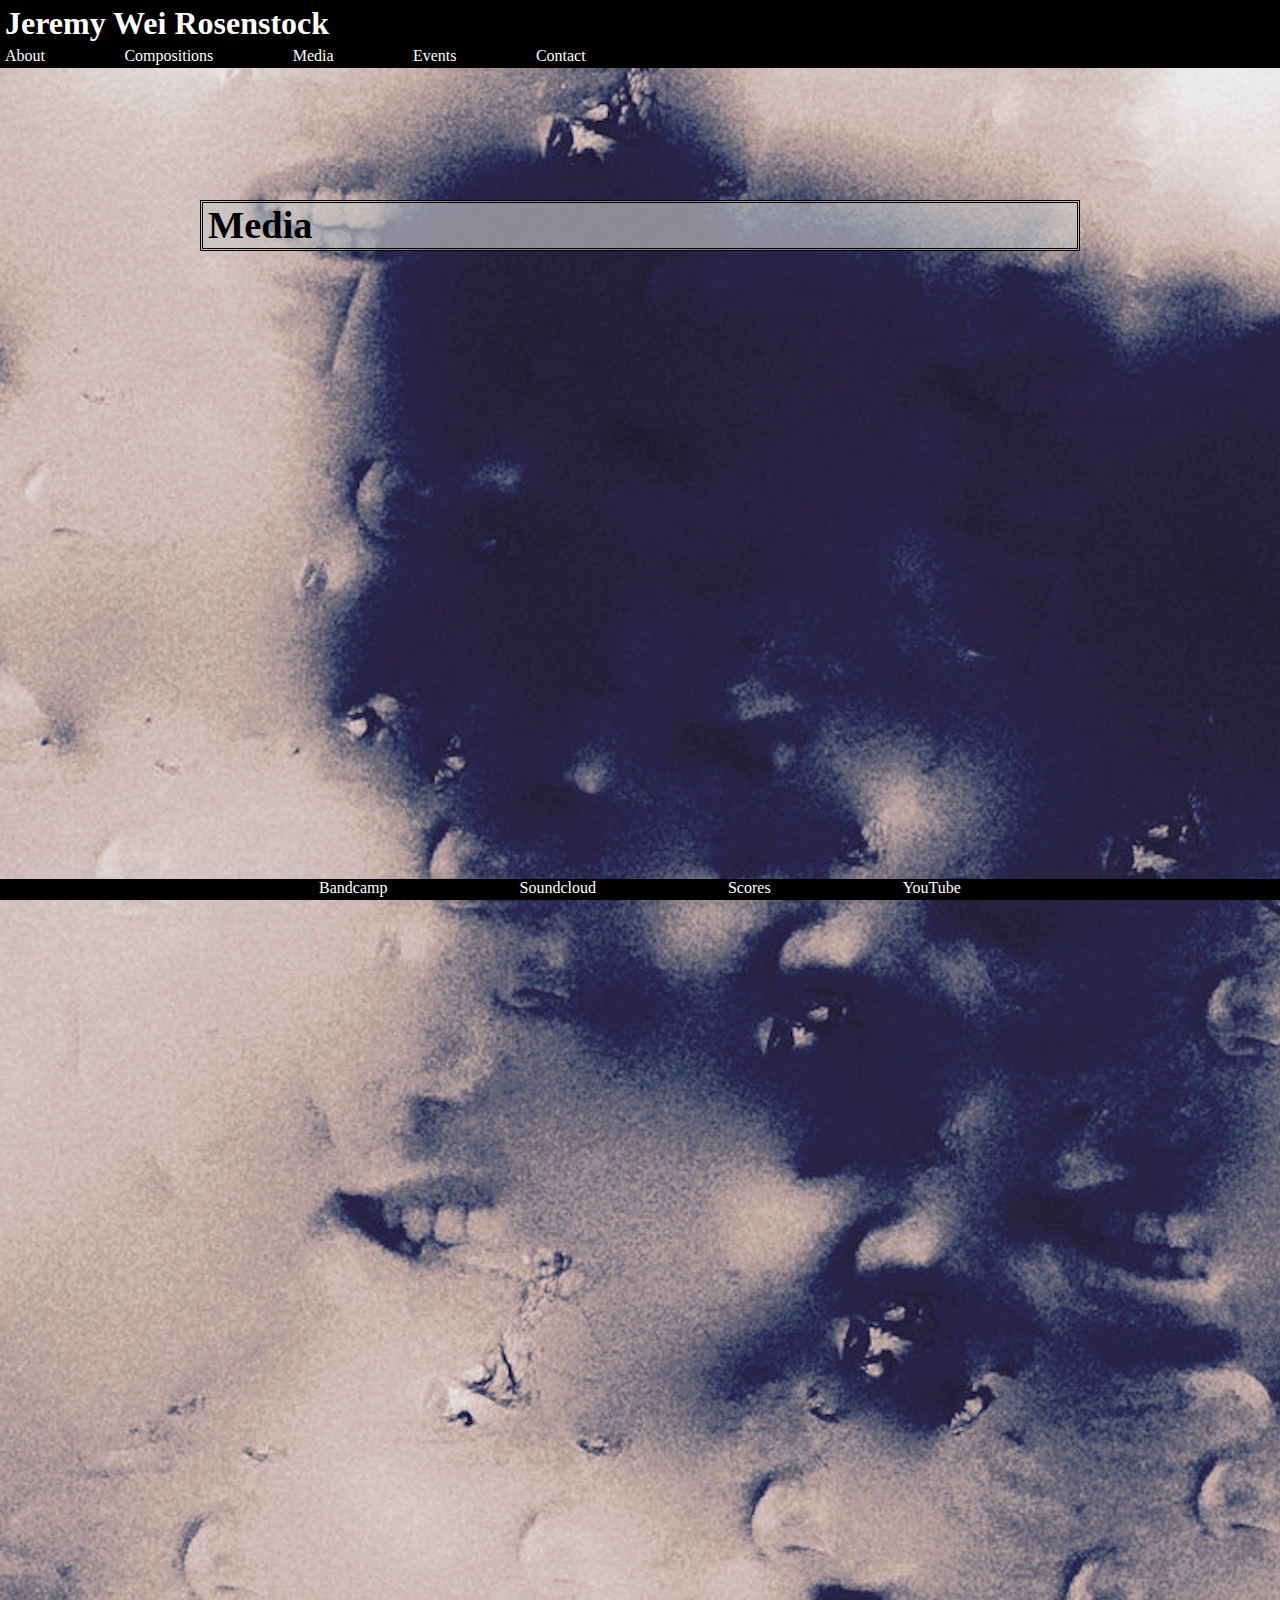
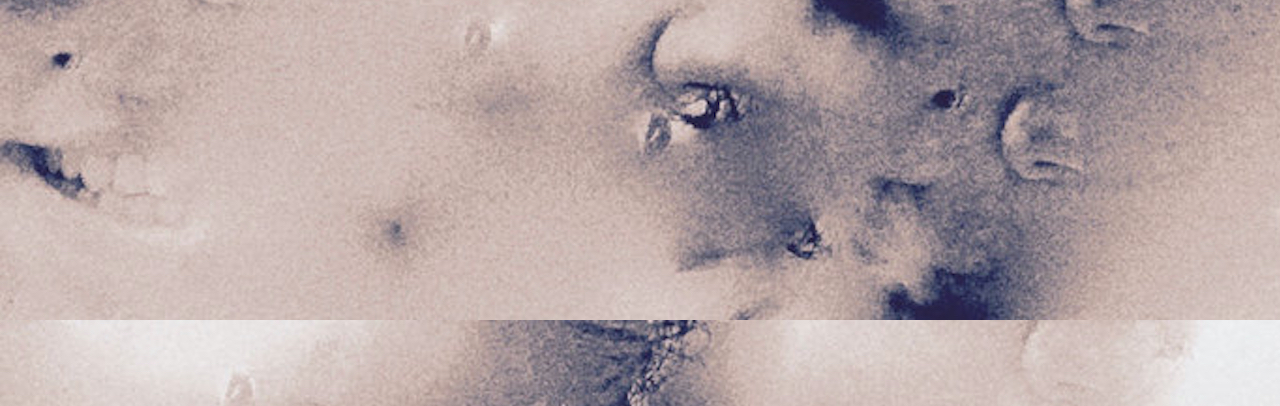
<file: listen.html>
<!DOCTYPE html>
<html lang= "en">
<head>
    <meta charset="UTF-8">
    <title>Listen</title>
    <link rel="stylesheet" href="css/index.css">
    <link rel="shortcut icon" type="image/x-icon" href="images/favicon.ico" alt="Jeremy Rosenstock, Composer" />
</head>
<body>
<header class = "headerfooter">
    <h1><a href="index.html">Jeremy Wei Rosenstock</a></h1> 
        <span>
        <a href="biography.html">About</a>
        <a href="compositions.html">Compositions</a>
        <a href="listen.html">Media</a>
        <a href="projects.html">Events</a>
        <a href="contact.html">Contact</a>
        </span> 
</header> 

<section>
    <h2><div>Media</div></h2>
    <div class="video"><iframe width="560vw" height="315vh" src="https://www.youtube.com/embed/aaN1oCkMaZs" frameborder="0" allow="accelerometer; autoplay; encrypted-media; gyroscope; picture-in-picture" allowfullscreen></iframe></div>
    <div class="video"><iframe width="560vw" height="315vh" src="https://www.youtube.com/embed/0AtSzRI_Xbw" frameborder="0" allow="accelerometer; autoplay; encrypted-media; gyroscope; picture-in-picture" allowfullscreen></iframe></div>
    <div class="video"><iframe width="560vw" height="315vh" src="https://www.youtube.com/embed/Xi5fSajtfuc" frameborder="0" allow="accelerometer; autoplay; encrypted-media; gyroscope; picture-in-picture" allowfullscreen></iframe></div>
</section>    

    <footer class = "headerfooter">
            <div>
            <a href="https://jr0se.bandcamp.com/" target="_blank">Bandcamp</a>
            <a href="https://soundcloud.com/j-rose-4" target="_blank">Soundcloud</a>
            <a href="https://issuu.com/jeremyrosenstock" target="_blank">Scores</a>
            <a href="https://www.youtube.com/channel/UC5QIwlwQBXfJkRPLligVINw" target="_blank">YouTube</a>
            </div>
    </footer>
</body>
</html>
</file>
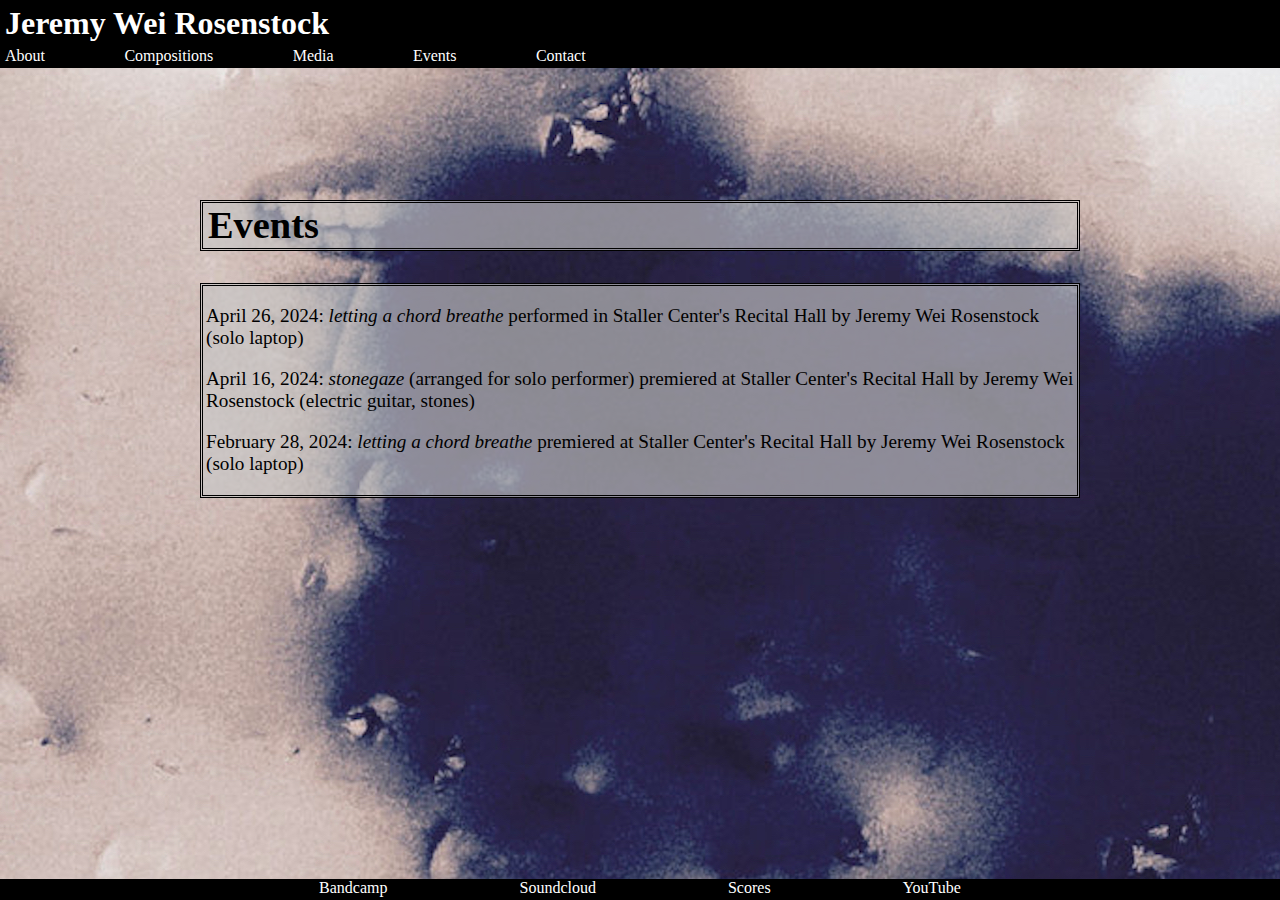
<file: projects.html>
<!DOCTYPE html>
<html lang= "en">
<head>
    <meta charset="UTF-8">
    <title>Projects/Events</title>
    <link rel="stylesheet" href="css/index.css">
    <link rel="shortcut icon" type="image/x-icon" href="images/favicon.ico" alt="Jeremy Rosenstock, Composer" />
</head>
<body>
<header class = "headerfooter">
    <h1><a href="index.html">Jeremy Wei Rosenstock</a></h1> 
        <span>
        <a href="biography.html">About</a>
        <a href="compositions.html">Compositions</a>
        <a href="listen.html">Media</a>
        <a href="projects.html">Events</a>
        <a href="contact.html">Contact</a>
        </span> 
</header> 

<section>
    <h2><div>Events</div></h2>
</section>

<section>
    <div class = "textbox">
        <p>April 26, 2024: <i>letting a chord breathe</i> performed in Staller Center's Recital Hall by Jeremy Wei Rosenstock (solo laptop)</p>

        <p>April 16, 2024: <i>stonegaze</i> (arranged for solo performer) premiered at Staller Center's Recital Hall by Jeremy Wei Rosenstock (electric guitar, stones)</p>

        <p>February 28, 2024: <i>letting a chord breathe</i> premiered at Staller Center's Recital Hall by Jeremy Wei Rosenstock (solo laptop)</p>
    </div>
</section>

    <footer class = "headerfooter">
            <div>
            <a href="https://jr0se.bandcamp.com/" target="_blank">Bandcamp</a>
            <a href="https://soundcloud.com/j-rose-4" target="_blank">Soundcloud</a>
            <a href="https://issuu.com/jeremyrosenstock" target="_blank">Scores</a>
            <a href="https://www.youtube.com/channel/UC5QIwlwQBXfJkRPLligVINw" target="_blank">YouTube</a>
            </div>
    </footer>
</body>
</html>
</file>
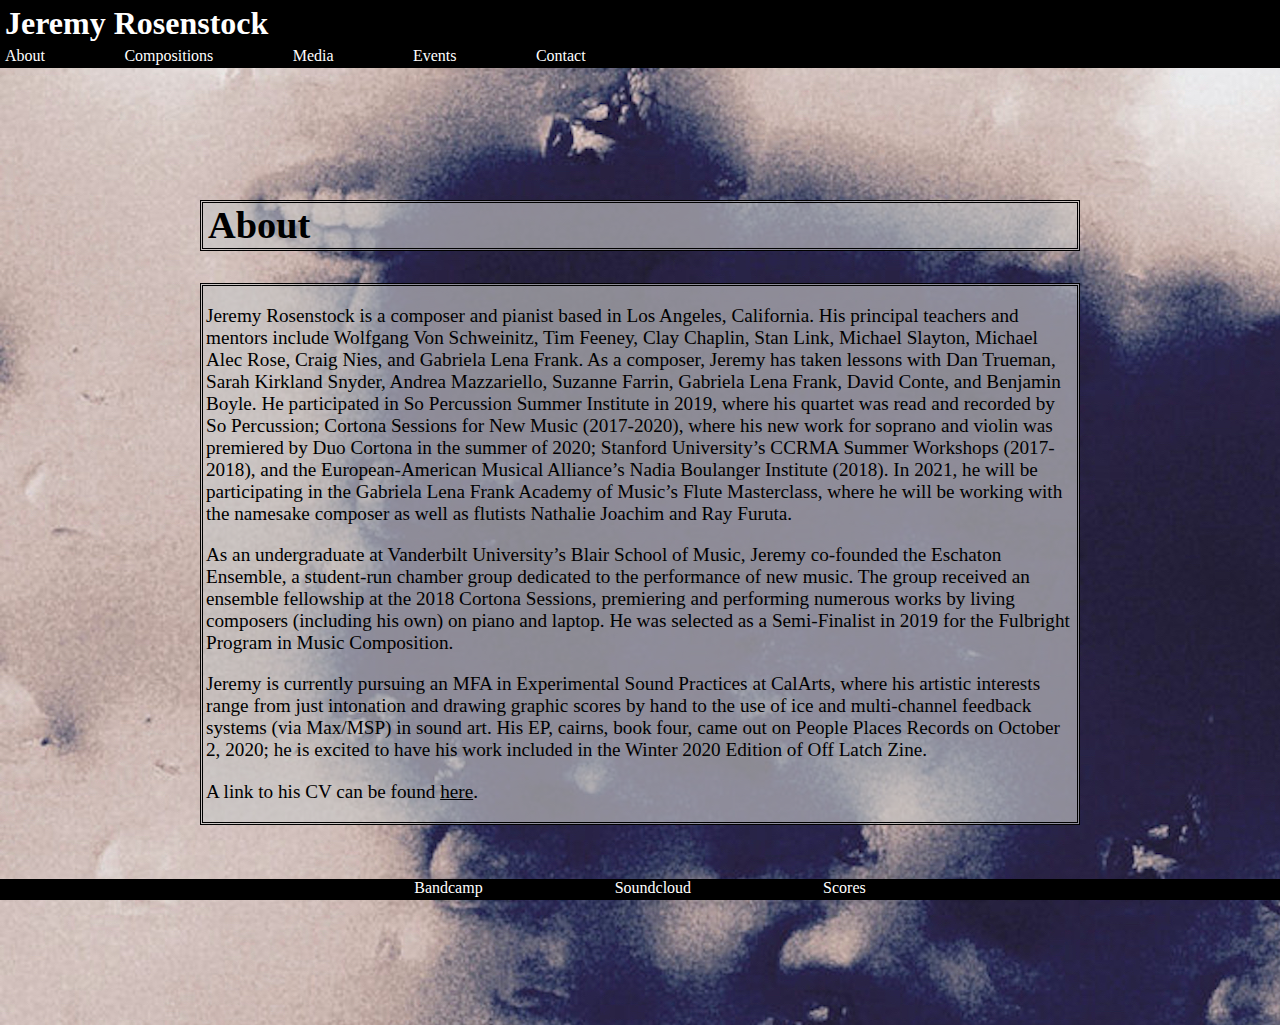
<file: html/biography.html>
<!DOCTYPE html>
<html lang= "en">
<head>
    <meta charset="UTF-8">
    <title>About</title>
    <link rel="stylesheet" href="../css/index.css">
    <link rel="shortcut icon" type="image/x-icon" href="../images/favicon.ico" alt="Jeremy Rosenstock, Composer" />
</head>
<body>
<header class = "headerfooter">
    <h1><a href="index.html">Jeremy Rosenstock</a></h1>
        <span>
        <a href="biography.html">About</a>
        <a href="compositions.html">Compositions</a>
        <a href="listen.html">Media</a>
        <a href="projects.html">Events</a>
        <a href="contact.html">Contact</a>
        </span> 
</header> 

<section>
    <h2><div>About</div></h2>
    <div class = "textbox">
        <p>Jeremy Rosenstock is a composer and pianist based in Los Angeles, California. His principal teachers and mentors include Wolfgang Von Schweinitz, Tim Feeney, Clay Chaplin, Stan Link, Michael Slayton, Michael Alec Rose, Craig Nies, and Gabriela Lena Frank. As a composer, Jeremy has taken lessons with Dan Trueman, Sarah Kirkland Snyder, Andrea Mazzariello, Suzanne Farrin, Gabriela Lena Frank, David Conte, and Benjamin Boyle. He participated in So Percussion Summer Institute in 2019, where his quartet was read and recorded by So Percussion; Cortona Sessions for New Music (2017-2020), where his new work for soprano and violin was premiered by Duo Cortona in the summer of 2020; Stanford University’s CCRMA Summer Workshops (2017-2018), and the European-American Musical Alliance’s Nadia Boulanger Institute (2018). In 2021, he will be participating in the Gabriela Lena Frank Academy of Music’s Flute Masterclass, where he will be working with the namesake composer as well as flutists Nathalie Joachim and Ray Furuta. 
        </p>
        <p>As an undergraduate at Vanderbilt University’s Blair School of Music, Jeremy co-founded the Eschaton Ensemble, a student-run chamber group dedicated to the performance of new music. The group received an ensemble fellowship at the 2018 Cortona Sessions, premiering and performing numerous works by living composers (including his own) on piano and laptop. He was selected as a Semi-Finalist in 2019 for the Fulbright Program in Music Composition. </p>
        <p>Jeremy is currently pursuing an MFA in Experimental Sound Practices at CalArts, where his artistic interests range from just intonation and drawing graphic scores by hand to the use of ice and multi-channel feedback systems (via Max/MSP) in sound art. His EP, cairns, book four, came out on People Places Records on October 2, 2020; he is excited to have his work included in the Winter 2020 Edition of Off Latch Zine. 
        </p>
        <p>A link to his CV can be found <a class = "pdflink" target="_blank" href="../pdf/CV.pdf">here</a>.</p>
    </div>
</section>    

    <footer class = "headerfooter">
            <div>
            <a href="https://jr0se.bandcamp.com/" target="_blank">Bandcamp</a>
            <a href="https://soundcloud.com/j-rose-4" target="_blank">Soundcloud</a>
            <a href="https://issuu.com/jeremyrosenstock" target="_blank">Scores</a>
            </div>
    </footer>
</body>
</html>
</file>
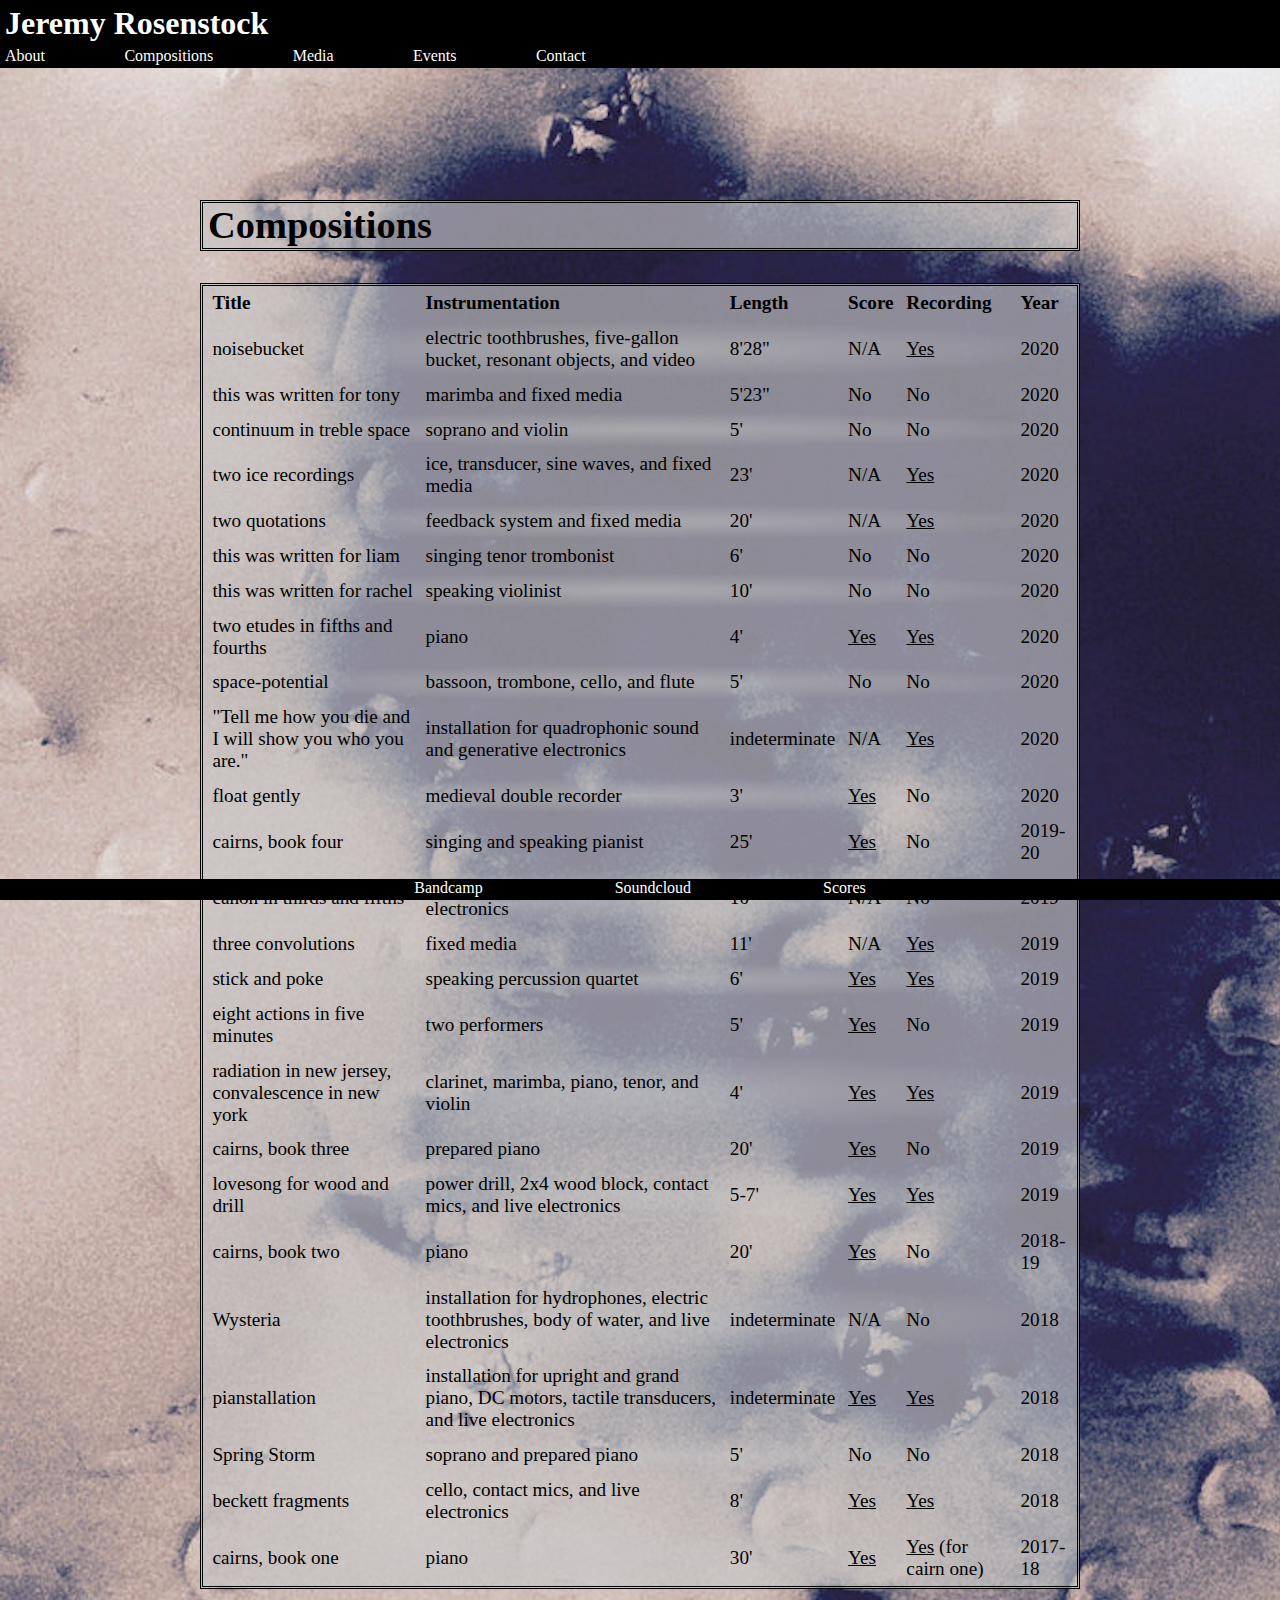
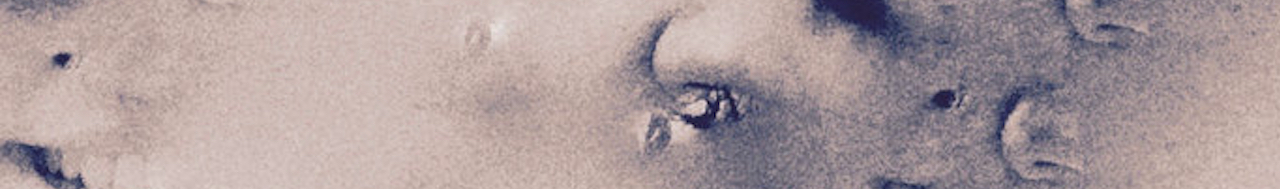
<file: html/compositions.html>
<!DOCTYPE html>
<html lang= "en">
<head>
    <meta charset="UTF-8">
    <title>Compositions</title>
    <link rel="stylesheet" href="../css/index.css">
    <link rel="shortcut icon" type="image/x-icon" href="../images/favicon.ico" alt="Jeremy Rosenstock, Composer" />
</head>
<body>
<header class = "headerfooter">
    <h1><a href="index.html">Jeremy Rosenstock</a></h1> 
        <span>
        <a href="biography.html">About</a>
        <a href="compositions.html">Compositions</a>
        <a href="listen.html">Media</a>
        <a href="projects.html">Events</a>
        <a href="contact.html">Contact</a>
        </span> 
</header> 

<section>
    <h2><div>Compositions</div></h2>
    <div class = "textbox">
        <table class = "compositionlist">
            <tr>
                <th>Title</th>  
                <th>Instrumentation</th> 
                <th>Length</th>
                <th>Score</th>
                <th>Recording</th>
                <th>Year</th>
            </tr>
            <tr>
                <td>noisebucket</td>  
                <td>electric toothbrushes, five-gallon bucket, resonant objects, and video</td> 
                <td>8'28"</td>
                <td>N/A</td>
                <td><a href= "https://youtu.be/0AtSzRI_Xbw" target="_blank">Yes</a></td>
                <td>2020</td>
            </tr>
            <tr>
                <td>this was written for tony</td>  
                <td>marimba and fixed media</td> 
                <td>5'23"</td>
                <td>No</td>
                <td>No</td>
                <td>2020</td>
            </tr>
            <tr>
                <td>continuum in treble space</td>  
                <td>soprano and violin</td> 
                <td>5'</td>
                <td>No</td>
                <td>No</td>
                <td>2020</td>
            </tr>
            <tr>
                <td>two ice recordings</td>  
                <td>ice, transducer, sine waves, and fixed media</td> 
                <td>23'</td>
                <td>N/A</td>
                <td><a href= "http://jr0se.bandcamp.com/album/two-ice-recordings" target="_blank">Yes</a></td>
                <td>2020</td>
            </tr>
            <tr>
                <td>two quotations</td>  
                <td>feedback system and fixed media</td> 
                <td>20'</td>
                <td>N/A</td>
                <td><a href= "http://jr0se.bandcamp.com/album/two-quotations" target="_blank">Yes</a></td>
                <td>2020</td>
            </tr>
            <tr>
                <td>this was written for liam</td>  
                <td>singing tenor trombonist</td> 
                <td>6'</td>
                <td>No</td>
                <td>No</td>
                <td>2020</td>
            </tr>
            <tr>
                <td>this was written for rachel</td>  
                <td>speaking violinist</td> 
                <td>10'</td>
                <td>No</td>
                <td>No</td>
                <td>2020</td>
            </tr>
            <tr>
                <td>two etudes in fifths and fourths</td>  
                <td>piano</td> 
                <td>4'</td>
                <td><a href= "https://issuu.com/jeremyrosenstock/docs/two_etudes_in_fifths_and_fourths" target="_blank">Yes</a></td>
                <td><a href= "https://soundcloud.com/j-rose-4/sets/two-etudes-in-fifths-and-fourths" target="_blank">Yes</a></td>
                <td>2020</td>
            </tr>
            <tr>
                <td>space-potential</td>  
                <td>bassoon, trombone, cello, and flute</td> 
                <td>5'</td>
                <td>No</td>
                <td>No</td> 
                <td>2020</td>
            </tr>
            <tr>
                <td>"Tell me how you die and I will show you who you are."</td>  
                <td>installation for quadrophonic sound and generative electronics</td> 
                <td>indeterminate</td>
                <td>N/A</td>
                <td><a href= "https://soundcloud.com/j-rose-4/tell-me-how-you-die-and-i-will-tell-you-who-you-are" target="_blank">Yes</a></td>
                <td>2020</td>
            </tr>
            <tr>
                <td>float gently</td>  
                <td>medieval double recorder</td> 
                <td>3'</td>
                <td><a href= "https://issuu.com/jeremyrosenstock/docs/floatgently_-_full_score" target="_blank">Yes</a></td>
                <td>No</td>
                <td>2020</td>
            </tr>
            <tr>
                <td>cairns, book four</td>  
                <td>singing and speaking pianist</td> 
                <td>25'</td>
                <td><a href= "https://issuu.com/jeremyrosenstock/docs/cairneight" target="_blank">Yes</a></td>
                <td>No</td>
                <td>2019-20</td>
            </tr>
            <tr>
                <td>canon in thirds and fifths</td>  
                <td>quadrophonic sound and live electronics</td> 
                <td>10'</td>
                <td>N/A</td>
                <td>No</td>
                <td>2019</td>
            </tr>
            <tr>
                <td>three convolutions</td>  
                <td>fixed media</td> 
                <td>11'</td>
                <td>N/A</td>
                <td><a href= "http://jr0se.bandcamp.com/album/threeconvolutions-ep" target="_blank">Yes</a></td>
                <td>2019</td>
            </tr>
            <tr>
                <td>stick and poke</td>  
                <td>speaking percussion quartet</td> 
                <td>6'</td>
                <td><a href= "https://issuu.com/jeremyrosenstock/docs/jr_stickandpokescore" target="_blank">Yes</a></td>
                <td><a href= "https://www.youtube.com/watch?v=_REHf7Ipuv4" target="_blank">Yes</a></td>
                <td>2019</td>
            </tr>
            <tr>
                <td>eight actions in five minutes</td>  
                <td>two performers</td> 
                <td>5'</td>
                <td><a href= "https://issuu.com/jeremyrosenstock/docs/eight_actions_in_five_minutes" target="_blank">Yes</a></td>
                <td>No</td>
                <td>2019</td>
            </tr>
            <tr>
                <td>radiation in new jersey, convalescence in new york</td>  
                <td>clarinet, marimba, piano, tenor, and violin</td> 
                <td>4'</td>
                <td><a href= "https://issuu.com/jeremyrosenstock/docs/radiationinnewjersey_convalescenceinnewyork" target="_blank">Yes</a></td>
                <td><a href= "https://soundcloud.com/j-rose-4/convalescence-in-new-york-radiation-in-new-jersey" target="_blank">Yes</a></td>
                <td>2019</td>
            </tr>
            <tr>
                <td>cairns, book three</td>  
                <td>prepared piano</td> 
                <td>20'</td>
                <td><a href= "https://issuu.com/jeremyrosenstock/stacks/206a6040a976482b8eaa925f53aabd11" target="_blank">Yes</a></td>
                <td>No</td>
                <td>2019</td>
            </tr>
            <tr>
                <td>lovesong for wood and drill</td>  
                <td>power drill, 2x4 wood block, contact mics, and live electronics</td> 
                <td>5-7'</td>
                <td><a href= "https://issuu.com/jeremyrosenstock/docs/lovesong_for_wood_and_drill" target="_blank">Yes</a></td>
                <td><a href= "http://jr0se.bandcamp.com/album/luvsong-ep" target="_blank">Yes</a></td>
                <td>2019</td>
            </tr>
            <tr>
                <td>cairns, book two</td>  
                <td>piano</td> 
                <td>20'</td>
                <td><a href= "https://issuu.com/jeremyrosenstock/stacks/858f43e5fd65472b99586c5b618c5bf6" target="_blank">Yes</a></td>
                <td>No</td>
                <td>2018-19</td>
            </tr>
            <tr>
                <td>Wysteria</td>  
                <td>installation for hydrophones, electric toothbrushes, body of water, and live electronics</td> 
                <td>indeterminate</td>
                <td>N/A</td>
                <td>No</td>
                <td>2018</td>
            </tr>
            <tr>
                <td>pianstallation</td>  
                <td>installation for upright and grand piano, DC motors, tactile transducers, and live electronics</td> 
                <td>indeterminate</td>
                <td><a href= "https://issuu.com/jeremyrosenstock/docs/jr_pianstallationnotes" target="_blank">Yes</a></td>
                <td><a href= "http://jr0se.bandcamp.com/album/pianstallation-ep" target="_blank">Yes</a></td>
                <td>2018</td>
            </tr>
            <tr>
                <td>Spring Storm</td>  
                <td>soprano and prepared piano</td> 
                <td>5'</td>
                <td>No</td>
                <td>No</td>
                <td>2018</td>
            </tr>
            <tr>
                <td>beckett fragments</td>  
                <td>cello, contact mics, and live electronics</td> 
                <td>8'</td>
                <td><a href= "https://issuu.com/jeremyrosenstock/docs/jr_beckettfragments" target="_blank">Yes</a></td>
                <td><a href= "http://jr0se.bandcamp.com/album/beckett-fragments-ep" target="_blank">Yes</a></td>
                <td>2018</td>
            </tr>
            <tr>
                <td>cairns, book one</td>  
                <td>piano</td> 
                <td>30'</td>
                <td><a href= "https://issuu.com/jeremyrosenstock/stacks/7da2c3fcddcb4d228a8275eac90665c8" target="_blank">Yes</a></td>
                <td><a href= "http://jr0se.bandcamp.com/album/continuum-scars-ep" target="_blank">Yes</a> (for cairn one)</td>
                <td>2017-18</td>
            </tr>
        </table>
    </div>
</section>    

    <footer class = "headerfooter">
            <div>
            <a href="https://jr0se.bandcamp.com/" target="_blank">Bandcamp</a>
            <a href="https://soundcloud.com/j-rose-4" target="_blank">Soundcloud</a>
            <a href="https://issuu.com/jeremyrosenstock" target="_blank">Scores</a>
            </div>
    </footer>
</body>
</html>
</file>
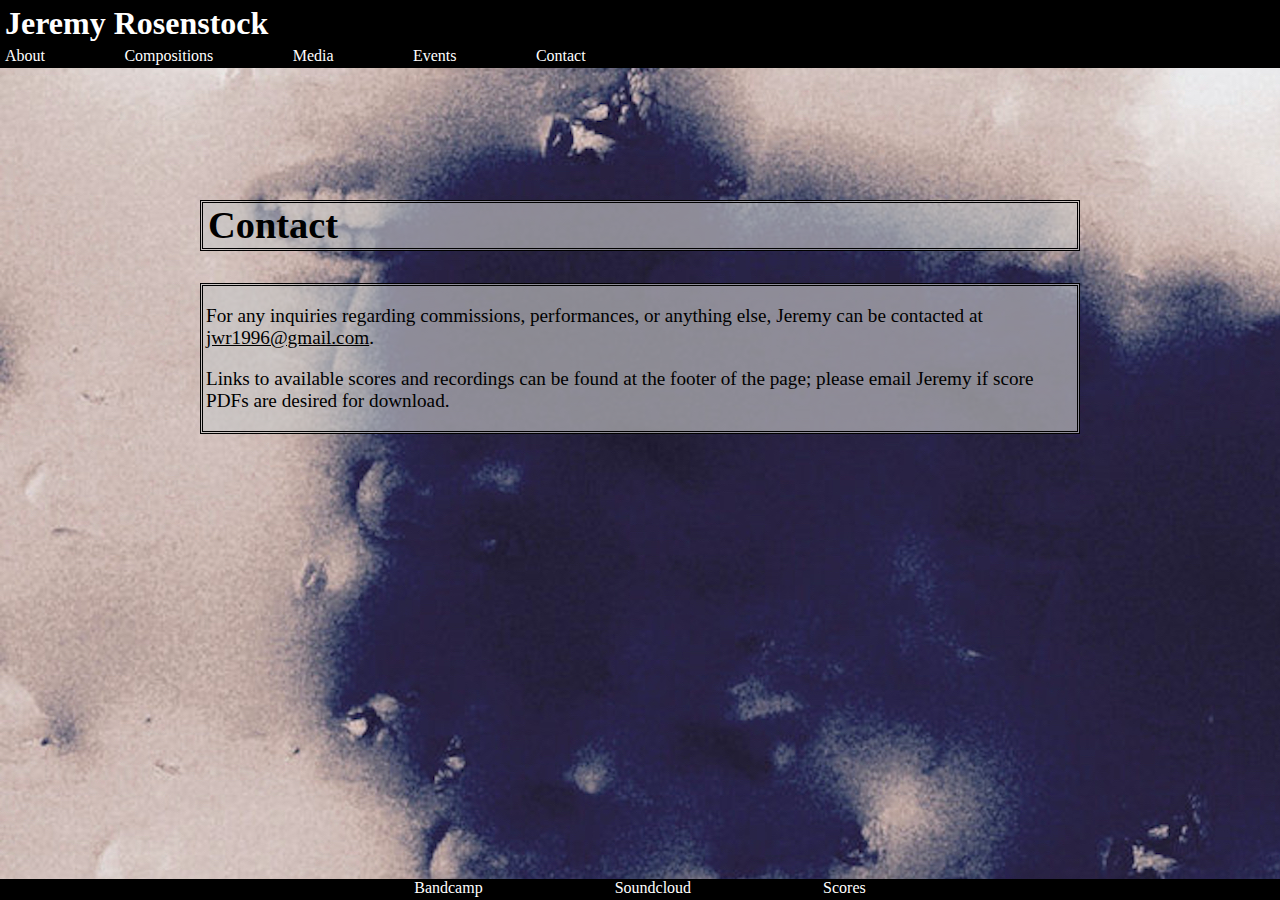
<file: html/contact.html>
<!DOCTYPE html>
<html lang= "en">
<head>
    <meta charset="UTF-8">
    <title>Contact</title>
    <link rel="stylesheet" href="../css/index.css">
    <link rel="shortcut icon" type="image/x-icon" href="../images/favicon.ico" alt="Jeremy Rosenstock, Composer" />
</head>
<body>
<header class = "headerfooter">
    <h1><a href="index.html">Jeremy Rosenstock</a></h1> 
        <span>
        <a href="biography.html">About</a>
        <a href="compositions.html">Compositions</a>
        <a href="listen.html">Media</a>
        <a href="projects.html">Events</a>
        <a href="contacts.html">Contact</a>
        </span> 
</header> 

<section>
    <h2><div>Contact</div></h2>
    <div class = "textbox">
        <p>For any inquiries regarding commissions, performances, or anything else, Jeremy can be contacted at <a class = "pdflink" href="mailto:jwr1996@gmail.com">jwr1996@gmail.com</a>.</p>
        <p>Links to available scores and recordings can be found at the footer of the page; please email Jeremy if score PDFs are desired for download.</p>
    </div>
</section>  

    <footer class = "headerfooter">
            <div>
            <a href="https://jr0se.bandcamp.com/" target="_blank">Bandcamp</a>
            <a href="https://soundcloud.com/j-rose-4" target="_blank">Soundcloud</a>
            <a href="https://issuu.com/jeremyrosenstock" target="_blank">Scores</a>
            </div>
    </footer>
</body>
</html>
</file>
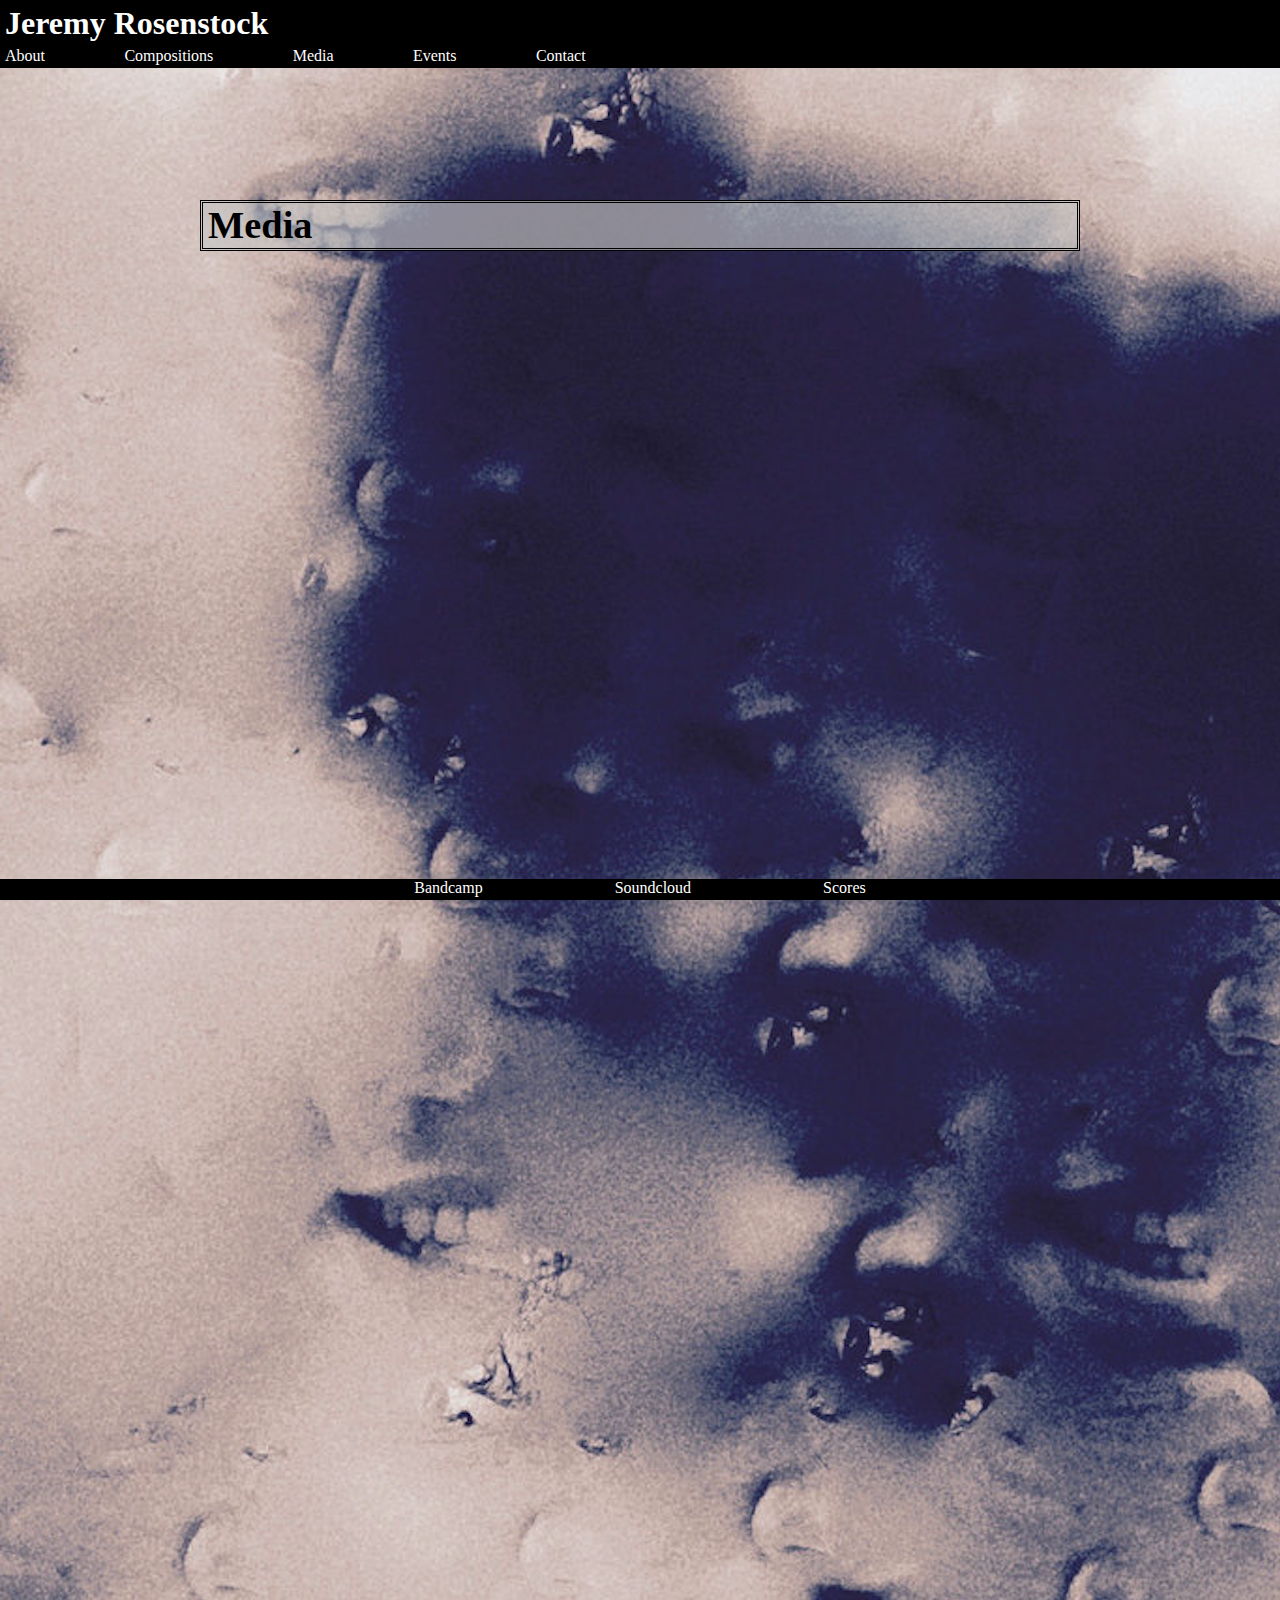
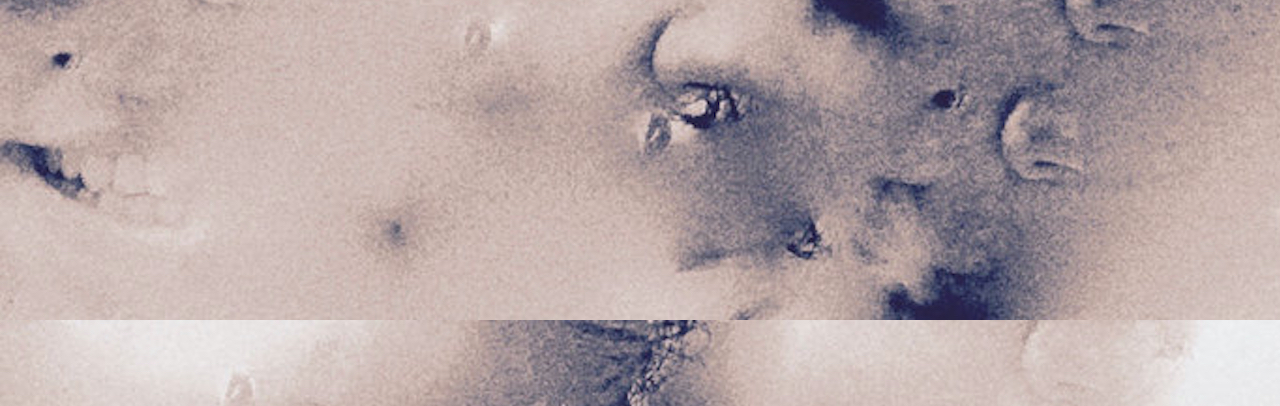
<file: html/listen.html>
<!DOCTYPE html>
<html lang= "en">
<head>
    <meta charset="UTF-8">
    <title>Listen</title>
    <link rel="stylesheet" href="../css/index.css">
    <link rel="shortcut icon" type="image/x-icon" href="../images/favicon.ico" alt="Jeremy Rosenstock, Composer" />
</head>
<body>
<header class = "headerfooter">
    <h1><a href="index.html">Jeremy Rosenstock</a></h1> 
        <span>
        <a href="biography.html">About</a>
        <a href="compositions.html">Compositions</a>
        <a href="listen.html">Media</a>
        <a href="projects.html">Events</a>
        <a href="contact.html">Contact</a>
        </span> 
</header> 

<section>
    <h2><div>Media</div></h2>
    <div class="video"><iframe width="560vw" height="315vh" src="https://www.youtube.com/embed/0AtSzRI_Xbw" frameborder="0" allow="accelerometer; autoplay; encrypted-media; gyroscope; picture-in-picture" allowfullscreen></iframe></div>
    <div class="video"><iframe width="560vw" height="315vh" src="https://www.youtube.com/embed/_REHf7Ipuv4" frameborder="0" allow="accelerometer; autoplay; encrypted-media; gyroscope; picture-in-picture" allowfullscreen></iframe></div>
    <div class="video"><iframe width="560vw" height="315vh" src="https://www.youtube.com/embed/Xi5fSajtfuc" frameborder="0" allow="accelerometer; autoplay; encrypted-media; gyroscope; picture-in-picture" allowfullscreen></iframe></div>
</section>    

    <footer class = "headerfooter">
            <div>
            <a href="https://jr0se.bandcamp.com/" target="_blank">Bandcamp</a>
            <a href="https://soundcloud.com/j-rose-4" target="_blank">Soundcloud</a>
            <a href="https://issuu.com/jeremyrosenstock" target="_blank">Scores</a>
            </div>
    </footer>
</body>
</html>
</file>
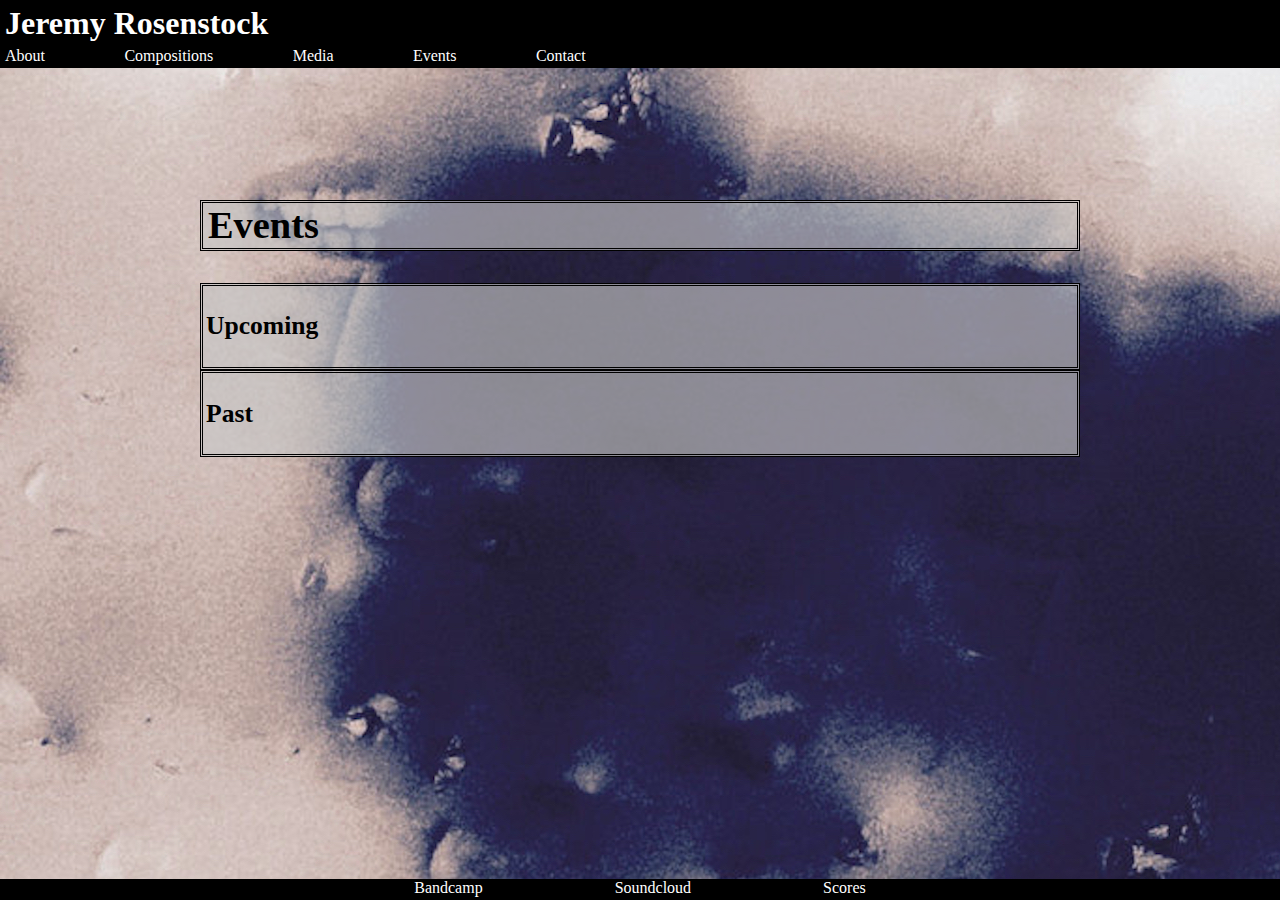
<file: html/projects.html>
<!DOCTYPE html>
<html lang= "en">
<head>
    <meta charset="UTF-8">
    <title>Projects/Events</title>
    <link rel="stylesheet" href="../css/index.css">
    <link rel="shortcut icon" type="image/x-icon" href="../images/favicon.ico" alt="Jeremy Rosenstock, Composer" />
</head>
<body>
<header class = "headerfooter">
    <h1><a href="index.html">Jeremy Rosenstock</a></h1> 
        <span>
        <a href="biography.html">About</a>
        <a href="compositions.html">Compositions</a>
        <a href="listen.html">Media</a>
        <a href="projects.html">Events</a>
        <a href="contact.html">Contact</a>
        </span> 
</header> 

<section>
    <h2><div>Events</div></h2>
</section>

<section>
    <div class = "textbox">
        <h3>Upcoming</h3>
    </div>
</section>

<section>
    <div class = "textbox">
        <h3>Past</h3>
    </div>
</section>


    <footer class = "headerfooter">
            <div>
            <a href="https://jr0se.bandcamp.com/" target="_blank">Bandcamp</a>
            <a href="https://soundcloud.com/j-rose-4" target="_blank">Soundcloud</a>
            <a href="https://issuu.com/jeremyrosenstock" target="_blank">Scores</a>
            </div>
    </footer>
</body>
</html>
</file>
<file: css/index.css>
.headerfooter{
    background-color: rgb(0, 0, 0); 
}

h1{
    margin-top: 5px;
    margin-bottom: 5px; 
}

header{
    position: fixed;
    left: 0; 
    top: 0;
    width: 100%;
    padding-bottom: 3px; 
    z-index: 3; 
}

header a {
    text-align: left; 
    padding-right: 5.5%; 
    padding-left: 5px; 
}

h2{
    color: rgb(0, 0, 0); 
    border-style: double;   
    background-color: rgba(199, 199, 199, 0.644); 
    font-size: 3vw;
    padding-left: 5px;  
    margin-top: 0;  
    padding-bottom: 1px; 
}

a{
    text-decoration: none; 
    color: rgb(255, 255, 255);
}

footer div {
    text-align: center; 
}

footer a {
    padding: 5%; 
}

body{
    background-color: rgb(0, 0, 0); 
    background-image: url("../images/coverpic_larger.jpg");  
    padding: 15%; 
    font-family: 'Times New Roman', Times, serif; 
}

.soundcloud{
    float: center; 
    margin: 1%; 
    padding-bottom: 2px; 
}

.album1{
    float: left;
    padding-bottom: 2.5vh;
    margin-bottom: 10%;
}

.album2{
    float: right;
    padding-bottom: 2.5vh;
    margin-bottom: 10%; 
}

footer{
    position: fixed;
    left: 0;
    bottom: 0;
    width: 100%;
    padding-bottom: 3px; 
    z-index: 3; 
}

h3{
    font-size: 2vw; 
}
.textbox{
    color: rgb(0, 0, 0); 
    border-style: double;   
    background-color: rgba(199, 199, 199, 0.644); 
    margin: 0; 
    padding-top: 0; 
    padding-left: 3px; 
    overflow: scroll; 
    font-size: 1.5vw; 
}

.pdflink{
    text-decoration: underline; 
    color: rgb(0, 0, 0); 
}

.strike{
    text-decoration: line-through; 
}

.compositionlist{
    text-align: left; 
    font-size: 1.5vw; 
    border-spacing: 1vw; 
    border-collapse: collapse;
}

table a {
    text-decoration: underline; 
    color: rgb(0, 0, 0);  
}
  
td, th {
    padding: 0.5vw;
  }
  
tr:nth-child(even) {
    background: radial-gradient(closest-side, rgba(199, 199, 199, 0.493), rgb(199, 199, 199, 0.0));
}

/* tr:hover {
    background: rgb(199, 199, 199, 0.15);
    transition: 0.5s; 
} */

.video {
    position: relative;
    padding-bottom: 56.25%; /* 16:9 */
    height: 0;
    margin-bottom: 1vw; 
    z-index: 2; 
}

  .video iframe {
    position: absolute;
    top: 0;
    left: 0;
    width: 100%;
    height: 100%;
}
</file>
